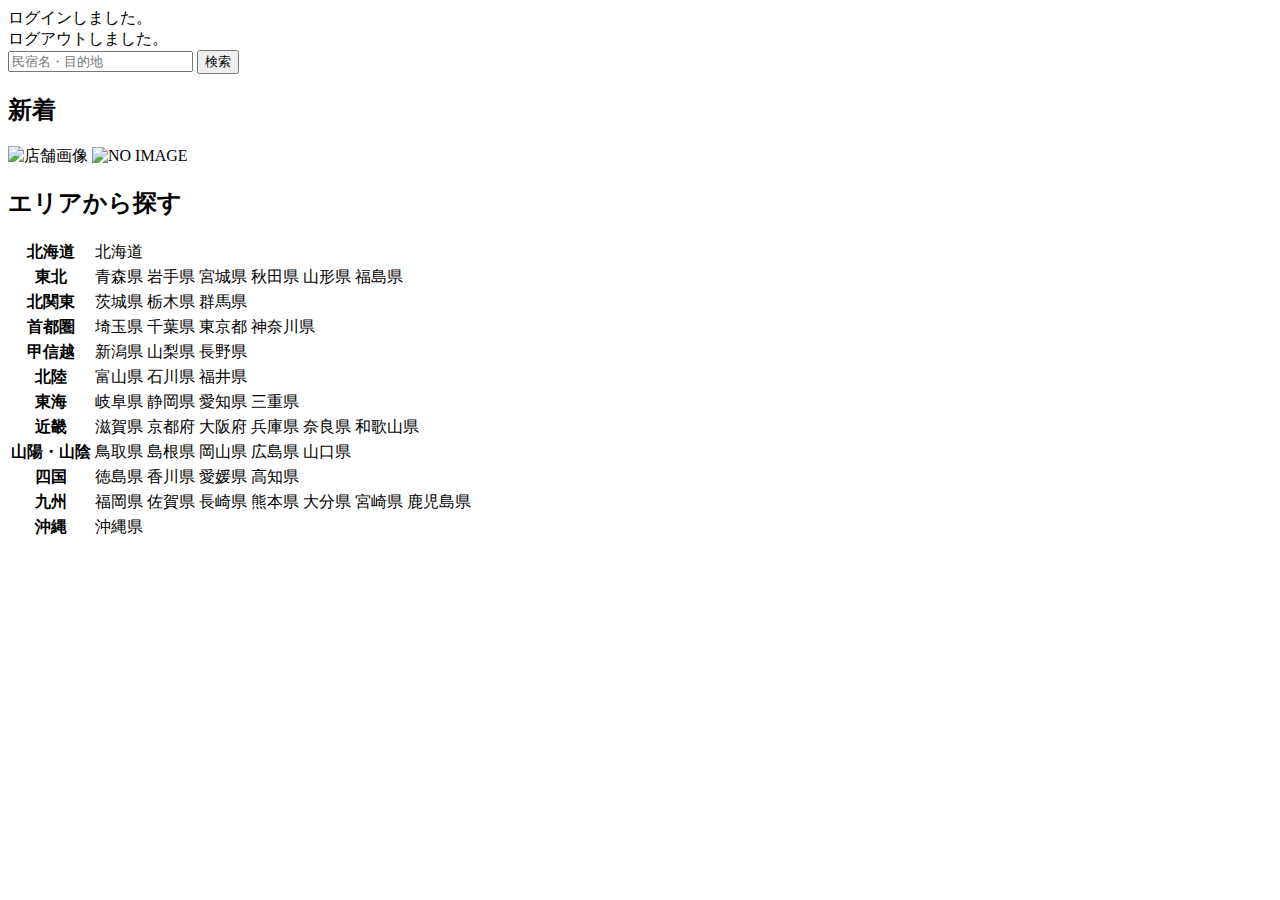
<file: kadai_tutorial_output/main/resources/templates/index.html>
<!DOCTYPE html>
<!--このファイルでThymeleafを利用することを宣言-->
 <html xmlns:th="https://www.thymeleaf.org" xmlns:sec="http://www.thymeleaf.org/extras/spring-security">

	<head>
		 <div th:replace="~{fragment :: meta}"></div>   
              
         <div th:replace="~{fragment :: styles}"></div>
      
		<title>SAMURAI Travel</title>
	</head>
	<body>
		 <div class="samuraitravel-wrapper">
             <!-- ヘッダー -->
             <div th:replace="~{fragment :: header}"></div>
             
             <main>
                 <div class="container pt-4 pb-5 samuraitravel-container">
                     <div th:if="${param.loggedIn}" class="alert alert-info">
                         ログインしました。
                     </div>  
                     
                     <div th:if="${param.loggedOut}" class="alert alert-info">
                         ログアウトしました。
                     </div>
                     
                     <div th:if="${successMessage}" class="alert alert-info">
                         <span th:text="${successMessage}"></span>
                     </div>  
                                         <div class="d-flex justify-content-center">                                            
                         <form method="get" th:action="@{/houses}" class="mb-5 samuraitravel-search-form">
                             <div class="input-group">
                                 <input type="text" class="form-control" name="keyword" th:value="${keyword}" placeholder="民宿名・目的地">
                                 <button type="submit" class="btn text-white shadow-sm samuraitravel-btn">検索</button> 
                             </div>               
                         </form>                        
                     </div>                                                                                                  
                                                      
                     <h2 class="text-center mb-3">新着</h2>
                     <div class="row row-cols-lg-5 row-cols-2 g-3 mb-5">                                        
                         <div class="col" th:each="newHouse : ${newHouses}">
                             <a th:href="@{/houses/__${newHouse.getId()}__}" class="link-dark samuraitravel-card-link">
                                 <div class="card h-100">                                                                        
                                     <img th:if="${newHouse.getImageName()}" th:src="@{/storage/__${newHouse.getImageName()}__}" class="card-img-top samuraitravel-vertical-card-image" alt="店舗画像">                                     
                                     <img th:unless="${newHouse.getImageName()}" th:src="@{/images/noImage.png}" class="card-img-top samuraitravel-vertical-card-image" alt="NO IMAGE">                                                                                                                        
                                     <div class="card-body">                                    
                                         <h3 class="card-title" th:text="${newHouse.getName()}"></h3>
                                         <p class="card-text mb-1">
                                             <small class="text-muted" th:text="${newHouse.getAddress()}"></small>                                            
                                         </p>
                                         <p class="card-text">
                                             <span th:text="${#numbers.formatInteger(newHouse.getPrice(), 1, 'COMMA') + '円 / 泊'}"></span>                                            
                                         </p>                                    
                                     </div>
                                 </div>    
                             </a>            
                         </div>                                               
                     </div>
                     
                     <div class="row justify-content-center">
                         <div class="col-xl-5 col-lg-6 col-md-8">                    
                     
                             <h2 class="text-center mb-3">エリアから探す</h2>                                        
                              
                             <table class="table">
                                 <tbody>                                                     
                                     <tr>
                                         <th>北海道</th>
                                         <td>
                                             <a th:href="@{/houses?area=北海道}">北海道</a>
                                         </td>                                     
                                     </tr>  
                                     <tr>
                                         <th>東北</th>
                                         <td>
                                             <a th:href="@{/houses?area=青森県}" class="me-2">青森県</a>
                                             <a th:href="@{/houses?area=岩手県}" class="me-2">岩手県</a>
                                             <a th:href="@{/houses?area=宮城県}" class="me-2">宮城県</a>
                                             <a th:href="@{/houses?area=秋田県}" class="me-2">秋田県</a>
                                             <a th:href="@{/houses?area=山形県}" class="me-2">山形県</a>
                                             <a th:href="@{/houses?area=福島県}">福島県</a>
                                         </td>                                     
                                     </tr>  
                                     <tr>
                                         <th>北関東</th>
                                         <td>
                                             <a th:href="@{/houses?area=茨城県}" class="me-2">茨城県</a>
                                             <a th:href="@{/houses?area=栃木県}" class="me-2">栃木県</a>
                                             <a th:href="@{/houses?area=群馬県}">群馬県</a>                                    
                                         </td>                                     
                                     </tr>  
                                     <tr>
                                         <th>首都圏</th>
                                         <td>
                                             <a th:href="@{/houses?area=埼玉県}" class="me-2">埼玉県</a>
                                             <a th:href="@{/houses?area=千葉県}" class="me-2">千葉県</a>
                                             <a th:href="@{/houses?area=東京都}" class="me-2">東京都</a>
                                             <a th:href="@{/houses?area=神奈川県}">神奈川県</a>
                                         </td>                                     
                                     </tr>  
                                     <tr>
                                         <th>甲信越</th>
                                         <td>
                                             <a th:href="@{/houses?area=新潟県}" class="me-2">新潟県</a>
                                             <a th:href="@{/houses?area=山梨県}" class="me-2">山梨県</a>
                                             <a th:href="@{/houses?area=長野県}">長野県</a>
                                         </td>                                     
                                     </tr>  
                                     <tr>
                                         <th>北陸</th>
                                         <td>
                                             <a th:href="@{/houses?area=富山県}" class="me-2">富山県</a>
                                             <a th:href="@{/houses?area=石川県}" class="me-2">石川県</a>
                                             <a th:href="@{/houses?area=福井県}">福井県</a>
                                         </td>                                     
                                     </tr>  
                                     <tr>
                                         <th>東海</th>
                                         <td>
                                             <a th:href="@{/houses?area=岐阜県}" class="me-2">岐阜県</a>
                                             <a th:href="@{/houses?area=静岡県}" class="me-2">静岡県</a>
                                             <a th:href="@{/houses?area=愛知県}" class="me-2">愛知県</a>
                                             <a th:href="@{/houses?area=三重県}">三重県</a>
                                         </td>                                     
                                     </tr>  
                                     <tr>
                                         <th>近畿</th>
                                         <td>
                                             <a th:href="@{/houses?area=滋賀県}" class="me-2">滋賀県</a>
                                             <a th:href="@{/houses?area=京都府}" class="me-2">京都府</a>
                                             <a th:href="@{/houses?area=大阪府}" class="me-2">大阪府</a>
                                             <a th:href="@{/houses?area=兵庫県}" class="me-2">兵庫県</a>
                                             <a th:href="@{/houses?area=奈良県}" class="me-2">奈良県</a>
                                             <a th:href="@{/houses?area=和歌山県}">和歌山県</a>
                                         </td>                                     
                                     </tr>  
                                     <tr>
                                         <th>山陽・山陰</th>
                                         <td>
                                             <a th:href="@{/houses?area=鳥取県}" class="me-2">鳥取県</a>
                                             <a th:href="@{/houses?area=島根県}" class="me-2">島根県</a>
                                             <a th:href="@{/houses?area=岡山県}" class="me-2">岡山県</a>
                                             <a th:href="@{/houses?area=広島県}" class="me-2">広島県</a>
                                             <a th:href="@{/houses?area=山口県}">山口県</a>
                                         </td>                                     
                                     </tr>  
                                     <tr>
                                         <th>四国</th>
                                         <td>
                                             <a th:href="@{/houses?area=徳島県}" class="me-2">徳島県</a>
                                             <a th:href="@{/houses?area=香川県}" class="me-2">香川県</a>
                                             <a th:href="@{/houses?area=愛媛県}" class="me-2">愛媛県</a>
                                             <a th:href="@{/houses?area=高知県}">高知県</a>
                                         </td>                                     
                                     </tr>            
                                     <tr>
                                         <th>九州</th>
                                         <td>
                                             <a th:href="@{/houses?area=福岡県}" class="me-2">福岡県</a>
                                             <a th:href="@{/houses?area=佐賀県}" class="me-2">佐賀県</a>
                                             <a th:href="@{/houses?area=長崎県}" class="me-2">長崎県</a>
                                             <a th:href="@{/houses?area=熊本県}" class="me-2">熊本県</a>
                                             <a th:href="@{/houses?area=大分県}" class="me-2">大分県</a>
                                             <a th:href="@{/houses?area=宮崎県}" class="me-2">宮崎県</a>
                                             <a th:href="@{/houses?area=鹿児島県}">鹿児島県</a>
                                         </td>                                     
                                     </tr>  
                                     <tr>
                                         <th>沖縄</th>
                                         <td>
                                             <a th:href="@{/houses?area=沖縄県}">沖縄県</a>
                                         </td>                                     
                                     </tr>                                                                                                                                                                                                                                                                                                                                                                           
                                 </tbody>
                             </table>  
                         </div>
                     </div>             
                 </div>
             </main>
             
             <!-- フッター -->
             <div th:replace="~{fragment :: footer}"></div>
         </div>    
         
         <div th:replace="~{fragment :: scripts}"></div> 
	</body>
</html>
</file>
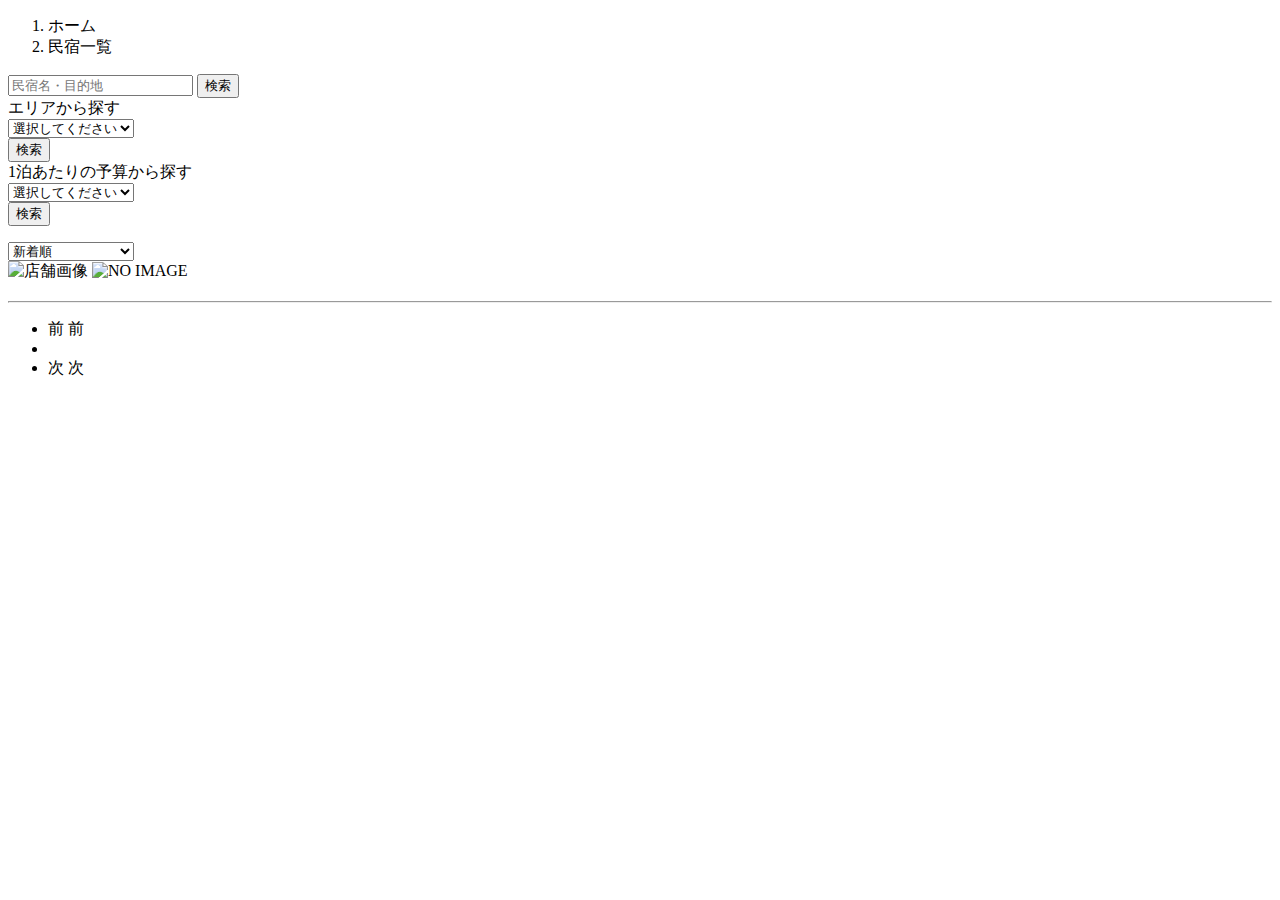
<file: kadai_tutorial_output/main/resources/templates/houses/index.html>
<!DOCTYPE html>
<html xmlns:th="https://www.thymeleaf.org" xmlns:sec="http://www.thymeleaf.org/extras/spring-security">

<head>
	<div th:replace="~{fragment :: meta}"></div>

	<div th:replace="~{fragment :: styles}"></div>

	<title>民宿一覧</title>
</head>

<body>
	<div class="samuraitravel-wrapper">
		<!-- ヘッダー -->
		<div th:replace="~{fragment :: header}"></div>

		<main>
			<div class="container samuraitravel-container pb-5">
				<div class="row justify-content-center">
					<nav class="my-3" style="--bs-breadcrumb-divider: '>';" aria-label="breadcrumb">
						<ol class="breadcrumb mb-0">
							<li class="breadcrumb-item"><a th:href="@{/}">ホーム</a></li>
							<li class="breadcrumb-item active" aria-current="page">民宿一覧</li>
						</ol>
					</nav>

					<div class="col-xl-3 col-lg-4 col-md-12">
						<form method="get" th:action="@{/houses}" class="w-100 mb-3">
							<div class="input-group">
								<input type="text" class="form-control" name="keyword" th:value="${keyword}"
									placeholder="民宿名・目的地">
								<button type="submit" class="btn text-white shadow-sm samuraitravel-btn">検索</button>
							</div>
						</form>

						<div class="card mb-3">
							<div class="card-header">
								エリアから探す
							</div>
							<div class="card-body">
								<form method="get" th:action="@{/houses}" class="w-100">
									<div class="form-group mb-3">
										<select class="form-control form-select" name="area">
											<option value="" hidden>選択してください</option>
											<optgroup label="北海道">
												<!-- th:selected：値に指定された条件式がtrueの場合にのみ選択状態になる -->
												<option value="北海道" th:selected="${area == '北海道'}">北海道</option>
											</optgroup>
											<optgroup label="東北">
												<option value="青森県" th:selected="${area == '青森県'}">青森県</option>
												<option value="岩手県" th:selected="${area == '岩手県'}">岩手県</option>
												<option value="宮城県" th:selected="${area == '宮城県'}">宮城県</option>
												<option value="秋田県" th:selected="${area == '秋田県'}">秋田県</option>
												<option value="山形県" th:selected="${area == '山形県'}">山形県</option>
												<option value="福島県" th:selected="${area == '福島県'}">福島県</option>
											</optgroup>
											<optgroup label="北関東">
												<option value="茨城県" th:selected="${area == '茨城県'}">茨城県</option>
												<option value="栃木県" th:selected="${area == '栃木県'}">栃木県</option>
												<option value="群馬県" th:selected="${area == '群馬県'}">群馬県</option>
											</optgroup>
											<optgroup label="首都圏">
												<option value="埼玉県" th:selected="${area == '埼玉県'}">埼玉県</option>
												<option value="千葉県" th:selected="${area == '千葉県'}">千葉県</option>
												<option value="東京都" th:selected="${area == '東京都'}">東京都</option>
												<option value="神奈川県" th:selected="${area == '神奈川県'}">神奈川県</option>
											</optgroup>
											<optgroup label="甲信越">
												<option value="新潟県" th:selected="${area == '新潟県'}">新潟県</option>
												<option value="山梨県" th:selected="${area == '山梨県'}">山梨県</option>
												<option value="長野県" th:selected="${area == '長野県'}">長野県</option>
											</optgroup>
											<optgroup label="北陸">
												<option value="富山県" th:selected="${area == '富山県'}">富山県</option>
												<option value="石川県" th:selected="${area == '石川県'}">石川県</option>
												<option value="福井県" th:selected="${area == '福井県'}">福井県</option>
											</optgroup>
											<optgroup label="東海">
												<option value="岐阜県" th:selected="${area == '岐阜県'}">岐阜県</option>
												<option value="静岡県" th:selected="${area == '静岡県'}">静岡県</option>
												<option value="愛知県" th:selected="${area == '愛知県'}">愛知県</option>
												<option value="三重県" th:selected="${area == '三重県'}">三重県</option>
											</optgroup>
											<optgroup label="近畿">
												<option value="滋賀県" th:selected="${area == '滋賀県'}">滋賀県</option>
												<option value="京都府" th:selected="${area == '京都府'}">京都府</option>
												<option value="大阪府" th:selected="${area == '大阪府'}">大阪府</option>
												<option value="兵庫県" th:selected="${area == '兵庫県'}">兵庫県</option>
												<option value="奈良県" th:selected="${area == '奈良県'}">奈良県</option>
												<option value="和歌山県" th:selected="${area == '和歌山県'}">和歌山県</option>
											</optgroup>
											<optgroup label="山陽・山陰">
												<option value="鳥取県" th:selected="${area == '鳥取県'}">鳥取県</option>
												<option value="島根県" th:selected="${area == '島根県'}">島根県</option>
												<option value="岡山県" th:selected="${area == '岡山県'}">岡山県</option>
												<option value="広島県" th:selected="${area == '広島県'}">広島県</option>
												<option value="山口県" th:selected="${area == '山口県'}">山口県</option>
											</optgroup>
											<optgroup label="四国">
												<option value="徳島県" th:selected="${area == '徳島県'}">徳島県</option>
												<option value="香川県" th:selected="${area == '香川県'}">香川県</option>
												<option value="愛媛県" th:selected="${area == '愛媛県'}">愛媛県</option>
												<option value="高知県" th:selected="${area == '高知県'}">高知県</option>
											</optgroup>
											<optgroup label="九州">
												<option value="福岡県" th:selected="${area == '福岡県'}">福岡県</option>
												<option value="佐賀県" th:selected="${area == '佐賀県'}">佐賀県</option>
												<option value="長崎県" th:selected="${area == '長崎県'}">長崎県</option>
												<option value="熊本県" th:selected="${area == '熊本県'}">熊本県</option>
												<option value="大分県" th:selected="${area == '大分県'}">大分県</option>
												<option value="宮崎県" th:selected="${area == '宮崎県'}">宮崎県</option>
												<option value="鹿児島県" th:selected="${area == '鹿児島県'}">鹿児島県</option>
											</optgroup>
											<optgroup label="沖縄">
												<option value="沖縄県" th:selected="${area == '沖縄県'}">沖縄県</option>
											</optgroup>
										</select>
									</div>
									<div class="form-group">
										<button type="submit"
											class="btn text-white shadow-sm w-100 samuraitravel-btn">検索</button>
									</div>
								</form>
							</div>
						</div>

						<div class="card mb-3">
							<div class="card-header">
								1泊あたりの予算から探す
							</div>
							<div class="card-body">
								<form method="get" th:action="@{/houses}" class="w-100">
									<div class="form-group mb-3">
										<select class="form-control form-select" name="price">
											<option value="" hidden>選択してください</option>
											<option value="6000" th:selected="${price == 6000}">6,000円以内</option>
											<option value="7000" th:selected="${price == 7000}">7,000円以内</option>
											<option value="8000" th:selected="${price == 8000}">8,000円以内</option>
											<option value="9000" th:selected="${price == 9000}">9,000円以内</option>
											<option value="10000" th:selected="${price == 10000}">10,000円以内</option>
										</select>
									</div>
									<div class="form-group">
										<button type="submit"
											class="btn text-white shadow-sm w-100 samuraitravel-btn">検索</button>
									</div>
								</form>
							</div>
						</div>
					</div>

					<div class="col">
						<div class="d-flex justify-content-between flex-wrap">
							<p th:if="${housePage.getTotalPages() > 1}" class="fs-5 mb-3"
								th:text="${'検索結果：' + housePage.getTotalElements() + '件' + '（' + (housePage.getNumber() + 1) + ' / ' + housePage.getTotalPages() + ' ページ）'}">
							</p>
							<p th:unless="${housePage.getTotalPages() > 1}" class="fs-5 mb-3"
								th:text="${'検索結果：' + housePage.getTotalElements() + '件'}"></p>
							<!-- 並べ替えフォームを追加 -->
							<form method="get" th:action="@{/houses}" class="mb-3 samuraitravel-sort-box">
								<!-- 並べ替え時にも検索状態が反映されるように検索用のパラメータが存在する場合はinput type="hidden"でその値も送信 -->
								<input th:if="${keyword}" type="hidden" name="keyword" th:value="${keyword}">
								<input th:if="${area}" type="hidden" name="area" th:value="${area}">
								<input th:if="${price}" type="hidden" name="price" th:value="${price}">
								<!-- onChange="this.form.submit();"を設定し、select要素が変更されたときにJavaScriptが自動的にフォームを送信するようにする -->
								<select class="form-select form-select-sm" name="order" onChange="this.form.submit();">
									<option value="createdAtDesc"
										th:selected="${order == 'createdAtDesc' || order == null}">新着順</option>
									<option value="priceAsc" th:selected="${order == 'priceAsc'}">宿泊料金が安い順</option>
								</select>
							</form>
						</div>

						<div class="mb-3" th:each="house : ${housePage}">
							<a th:href="@{/houses/__${house.getId()}__}" class="link-dark samuraitravel-card-link">
								<div class="card h-100">
									<div class="row g-0">
										<div class="col-md-4">
											<img th:if="${house.getImageName()}"
												th:src="@{/storage/__${house.getImageName()}__}"
												class="card-img-top samuraitravel-horizontal-card-image" alt="店舗画像">
											<img th:unless="${house.getImageName()}" th:src="@{/images/noImage.png}"
												class="card-img-top samuraitravel-horizontal-card-image" alt="NO IMAGE">
										</div>
										<div class="col-md-8">
											<div class="card-body">
												<h3 class="card-title mb-3" th:text="${house.getName()}"></h3>

												<hr class="mb-3">

												<p class="card-text mb-2">
													<span th:text="${house.getDescription()}"></span>
												</p>

												<p class="card-text mb-2">
													<small class="text-muted"
														th:text="${'〒' + house.getPostalCode()}"></small>
													<small class="text-muted" th:text="${house.getAddress()}"></small>
												</p>

												<p class="card-text">
													<span
														th:text="${#numbers.formatInteger(house.getPrice(), 1, 'COMMA') + '円 / 泊'}"></span>
												</p>
											</div>
										</div>
									</div>
								</div>
							</a>
						</div>

						<!-- ページネーション -->
						<!-- 検索結果の件数と現在のページ一を表示 -->
						<!-- housePage.getTotalElements()：要素の総数（検索結果の件数）
								housePage.getNumber() + 1：現在のページ番号（0から始まるので1を加算し、ユーザーがわかりやすいようにする）
								housePage.getTotalPages()：総ページ数 -->
						<div th:if="${housePage.getTotalPages() > 1}" class="d-flex justify-content-center">
							<nav aria-label="民宿一覧ページ">
								<ul class="pagination">
									<li class="page-item">
										<span th:if="${housePage.isFirst()}" class="page-link disabled">前</span>
										<a th:unless="${housePage.isFirst()}"
											th:href="@{/houses(page = ${housePage.getNumber() - 1}, keyword = ${keyword}, area = ${area}, price = ${price}, order = ${order})}"
											class="page-link samuraitravel-page-link">前</a>
									</li>
									<li th:each="i : ${#numbers.sequence(0, housePage.getTotalPages() - 1)}"
										class="page-item">
										<span th:if="${i == housePage.getNumber()}"
											class="page-link active samuraitravel-active" th:text="${i + 1}"></span>
										<a th:unless="${i == housePage.getNumber()}"
											th:href="@{/houses(page = ${i}, keyword = ${keyword}, area = ${area}, price = ${price}, order = ${order})}"
											class="page-link samuraitravel-page-link" th:text="${i + 1}"></a>
									</li>
									<li class="page-item">
										<span th:if="${housePage.isLast()}" class="page-link disabled">次</span>
										<a th:unless="${housePage.isLast()}"
											th:href="@{/houses(page = ${housePage.getNumber() + 1}, keyword = ${keyword}, area = ${area}, price = ${price}, order = ${order})}"
											class="page-link samuraitravel-page-link">次</a>
									</li>
								</ul>
							</nav>
						</div>
					</div>
				</div>
			</div>
		</main>

		<!-- フッター -->
		<div th:replace="~{fragment :: footer}"></div>
	</div>

	<div th:replace="~{fragment :: scripts}"></div>
</body>

</html>
</file>
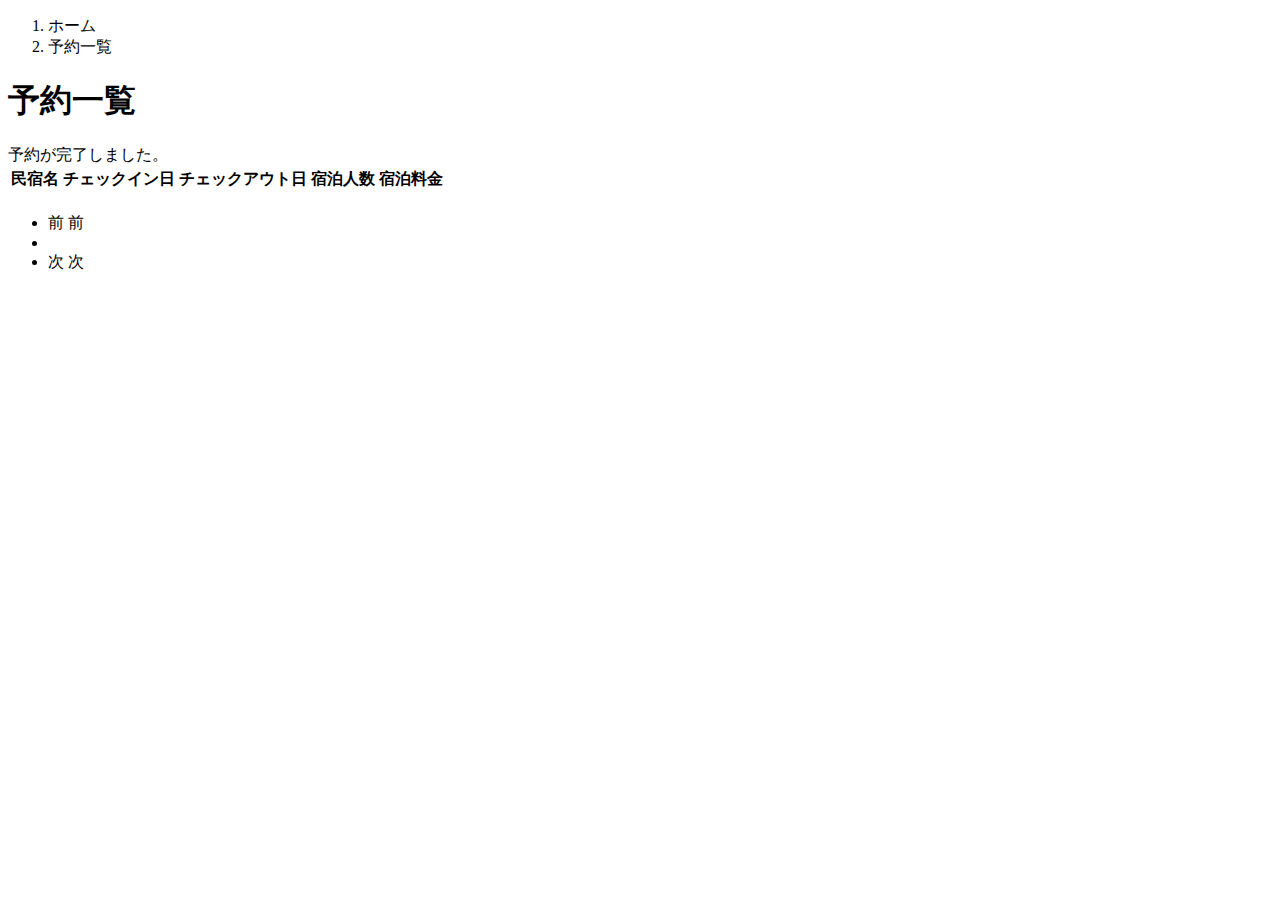
<file: kadai_tutorial_output/main/resources/templates/reservations/index.html>
<!DOCTYPE html>
<html xmlns:th="https://www.thymeleaf.org" xmlns:sec="http://www.thymeleaf.org/extras/spring-security">

<head>
    <!-- ヘッダーの情報を取得するためのフラグメントを読み込む -->
    <div th:replace="~{fragment :: meta}"></div>

    <!-- スタイルシートを読み込むためのフラグメントを読み込む -->
    <div th:replace="~{fragment :: styles}"></div>

    <!-- ページのタイトルを設定 -->
    <title>予約一覧</title>
</head>

<body>
    <div class="samuraitravel-wrapper">
        <!-- ヘッダー部分の情報を取得するためのフラグメントを読み込む -->
        <div th:replace="~{fragment :: header}"></div>

        <main>
            <div class="container samuraitravel-container pb-5">
                <div class="row justify-content-center">
                    <div class="col-xxl-9 col-xl-10 col-lg-11">
                        <!-- リストを表示 -->
                        <nav class="my-3" style="--bs-breadcrumb-divider: '>';" aria-label="breadcrumb">
                            <ol class="breadcrumb mb-0">
                                <li class="breadcrumb-item"><a th:href="@{/}">ホーム</a></li>
                                <li class="breadcrumb-item active" aria-current="page">予約一覧</li>
                            </ol>
                        </nav>

                        <h1 class="mb-3 text-center">予約一覧</h1>

                        <!-- 予約完了メッセージを表示 -->
                        <div th:if="${param.reserved}" class="alert alert-info">
                            予約が完了しました。
                        </div>

                        <!-- 予約情報のテーブルを表示 -->
                        <table class="table">
                            <thead>
                                <tr>
                                    <th scope="col">民宿名</th>
                                    <th scope="col">チェックイン日</th>
                                    <th scope="col">チェックアウト日</th>
                                    <th scope="col">宿泊人数</th>
                                    <th scope="col">宿泊料金</th>
                                </tr>
                            </thead>
                            <tbody>
                                <!-- 予約情報を繰り返し表示 -->
                                <tr th:each="reservation : ${reservationPage}">
                                    <td>
                                        <!-- 民宿名へのリンク -->
                                        <a th:href="@{/houses/__${reservation.getHouse().getId()}__}"
                                            th:text="${reservation.getHouse().getName()}"></a>
                                    </td>
                                    <td th:text="${reservation.getCheckinDate()}"></td>
                                    <td th:text="${reservation.getCheckoutDate()}"></td>
                                    <td th:text="${reservation.getNumberOfPeople + '名'}"></td>
                                    <td th:text="${#numbers.formatInteger(reservation.getAmount(), 1, 'COMMA') + '円'}">
                                    </td>
                                </tr>
                            </tbody>
                        </table>

                        <!-- ページネーション部分 -->
                        <div th:if="${reservationPage.getTotalPages() > 1}" class="d-flex justify-content-center">
                            <nav aria-label="予約一覧ページ">
                                <ul class="pagination">
                                    <!-- 前のページへのリンク -->
                                    <li class="page-item">
                                        <span th:if="${reservationPage.isFirst()}" class="page-link disabled">前</span>
                                        <a th:unless="${reservationPage.isFirst()}"
                                            th:href="@{/reservations(page = ${reservationPage.getNumber() - 1})}"
                                            class="page-link samuraitravel-page-link">前</a>
                                    </li>
                                    <!-- ページ番号のリンク -->
                                    <li th:each="i : ${#numbers.sequence(0, reservationPage.getTotalPages() - 1)}"
                                        class="page-item">
                                        <span th:if="${i == reservationPage.getNumber()}"
                                            class="page-link active samuraitravel-active" th:text="${i + 1}"></span>
                                        <a th:unless="${i == reservationPage.getNumber()}"
                                            th:href="@{/reservations(page = ${i})}"
                                            class="page-link samuraitravel-page-link" th:text="${i + 1}"></a>
                                    </li>
                                    <!-- 次のページへのリンク -->
                                    <li class="page-item">
                                        <span th:if="${reservationPage.isLast()}" class="page-link disabled">次</span>
                                        <a th:unless="${reservationPage.isLast()}"
                                            th:href="@{/reservations(page = ${reservationPage.getNumber() + 1})}"
                                            class="page-link samuraitravel-page-link">次</a>
                                    </li>
                                </ul>
                            </nav>
                        </div>
                    </div>
                </div>
            </div>
        </main>

        <!-- フッター部分の情報を取得するためのフラグメントを読み込む -->
        <div th:replace="~{fragment :: footer}"></div>
    </div>

    <!-- ページの最下部で必要なJavaScriptファイルを読み込むためのフラグメントを読み込む -->
    <div th:replace="~{fragment :: scripts}"></div>
</body>

</html>
</file>
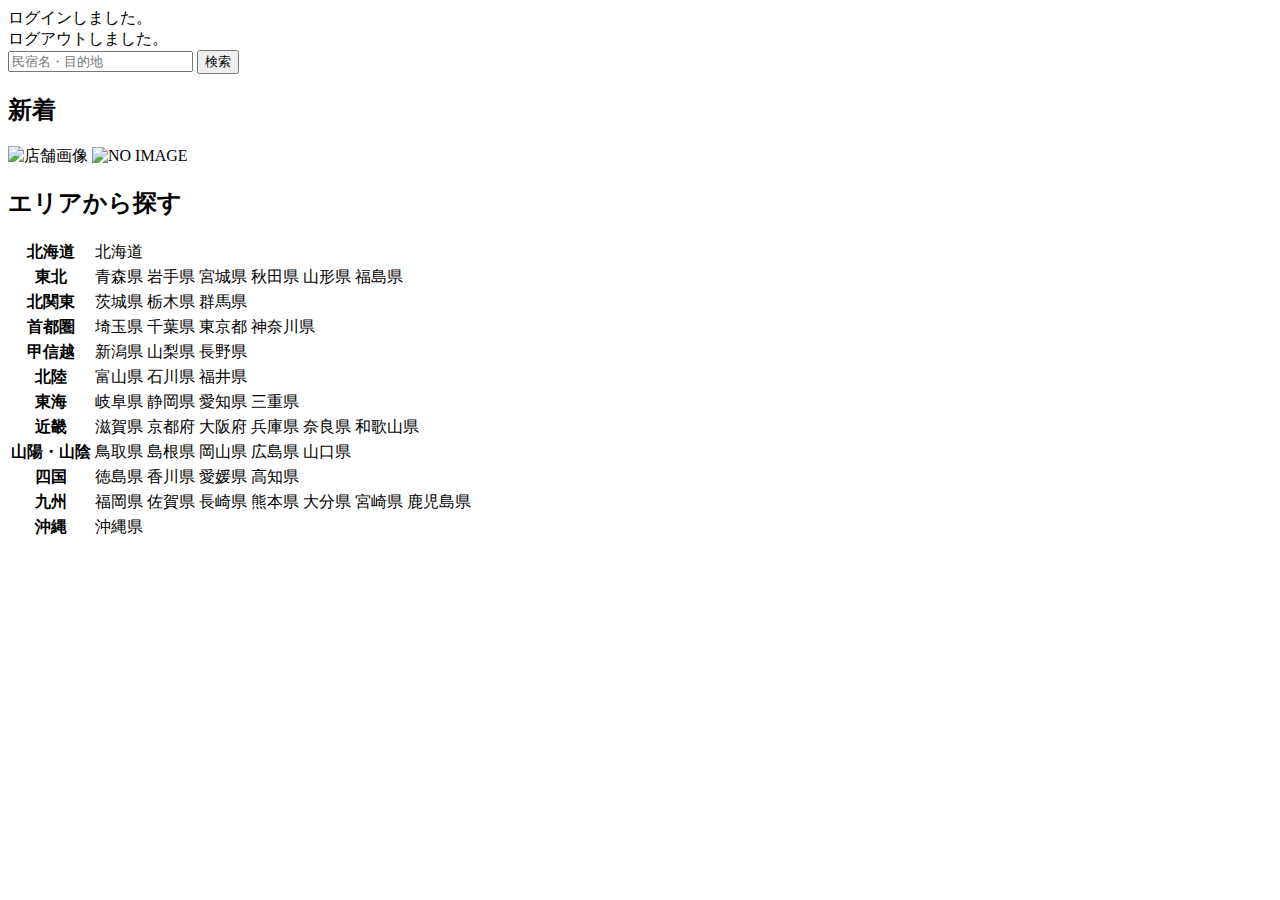
<file: kadai_tutorial_output/main/resources/templates/user/index.html>
<!DOCTYPE html>
<!--Thymeleafの利用を宣言-->
<html xmlns:th="https://www.thymeleaf.org" xmlns:sec="http://www.thymeleaf.org/extras/spring-security">

<head>
	<div th:replace="~{fragment :: meta}"></div>

	<div th:replace="~{fragment :: styles}"></div>

	<title>SAMURAI Travel</title>
</head>

<body>
	<div class="samuraitravel-wrapper">
		<!-- ヘッダー -->
		<div th:replace="~{fragment :: header}"></div>

		<main>
			<div class="container pt-4 pb-5 samuraitravel-container">
				<div th:if="${param.loggedIn}" class="alert alert-info">
					ログインしました。
				</div>

				<div th:if="${param.loggedOut}" class="alert alert-info">
					ログアウトしました。
				</div>

				<div th:if="${successMessage}" class="alert alert-info">
					<span th:text="${successMessage}"></span>
				</div>

				<div class="d-flex justify-content-center">
					<form method="get" th:action="@{/houses}" class="mb-5 samuraitravel-search-form">
						<div class="input-group">
							<input type="text" class="form-control" name="keyword" th:value="${keyword}"
								placeholder="民宿名・目的地">
							<button type="submit" class="btn text-white shadow-sm samuraitravel-btn">検索</button>
						</div>
					</form>
				</div>

				<h2 class="text-center mb-3">新着</h2>
				<div class="row row-cols-lg-5 row-cols-2 g-3 mb-5">
					<div class="col" th:each="newHouse : ${newHouses}">
						<a th:href="@{/houses/__${newHouse.getId()}__}" class="link-dark samuraitravel-card-link">
							<div class="card h-100">
								<img th:if="${newHouse.getImageName()}"
									th:src="@{/storage/__${newHouse.getImageName()}__}"
									class="card-img-top samuraitravel-vertical-card-image" alt="店舗画像">
								<img th:unless="${newHouse.getImageName()}" th:src="@{/images/noImage.png}"
									class="card-img-top samuraitravel-vertical-card-image" alt="NO IMAGE">
								<div class="card-body">
									<h3 class="card-title" th:text="${newHouse.getName()}"></h3>
									<p class="card-text mb-1">
										<small class="text-muted" th:text="${newHouse.getAddress()}"></small>
									</p>
									<p class="card-text">
										<span
											th:text="${#numbers.formatInteger(newHouse.getPrice(), 1, 'COMMA') + '円 / 泊'}"></span>
									</p>
								</div>
							</div>
						</a>
					</div>
				</div>

				<div class="row justify-content-center">
					<div class="col-xl-5 col-lg-6 col-md-8">

						<h2 class="text-center mb-3">エリアから探す</h2>

						<table class="table">
							<tbody>
								<tr>
									<th>北海道</th>
									<td>
										<a th:href="@{/houses?area=北海道}">北海道</a>
									</td>
								</tr>
								<tr>
									<th>東北</th>
									<td>
										<a th:href="@{/houses?area=青森県}" class="me-2">青森県</a>
										<a th:href="@{/houses?area=岩手県}" class="me-2">岩手県</a>
										<a th:href="@{/houses?area=宮城県}" class="me-2">宮城県</a>
										<a th:href="@{/houses?area=秋田県}" class="me-2">秋田県</a>
										<a th:href="@{/houses?area=山形県}" class="me-2">山形県</a>
										<a th:href="@{/houses?area=福島県}">福島県</a>
									</td>
								</tr>
								<tr>
									<th>北関東</th>
									<td>
										<a th:href="@{/houses?area=茨城県}" class="me-2">茨城県</a>
										<a th:href="@{/houses?area=栃木県}" class="me-2">栃木県</a>
										<a th:href="@{/houses?area=群馬県}">群馬県</a>
									</td>
								</tr>
								<tr>
									<th>首都圏</th>
									<td>
										<a th:href="@{/houses?area=埼玉県}" class="me-2">埼玉県</a>
										<a th:href="@{/houses?area=千葉県}" class="me-2">千葉県</a>
										<a th:href="@{/houses?area=東京都}" class="me-2">東京都</a>
										<a th:href="@{/houses?area=神奈川県}">神奈川県</a>
									</td>
								</tr>
								<tr>
									<th>甲信越</th>
									<td>
										<a th:href="@{/houses?area=新潟県}" class="me-2">新潟県</a>
										<a th:href="@{/houses?area=山梨県}" class="me-2">山梨県</a>
										<a th:href="@{/houses?area=長野県}">長野県</a>
									</td>
								</tr>
								<tr>
									<th>北陸</th>
									<td>
										<a th:href="@{/houses?area=富山県}" class="me-2">富山県</a>
										<a th:href="@{/houses?area=石川県}" class="me-2">石川県</a>
										<a th:href="@{/houses?area=福井県}">福井県</a>
									</td>
								</tr>
								<tr>
									<th>東海</th>
									<td>
										<a th:href="@{/houses?area=岐阜県}" class="me-2">岐阜県</a>
										<a th:href="@{/houses?area=静岡県}" class="me-2">静岡県</a>
										<a th:href="@{/houses?area=愛知県}" class="me-2">愛知県</a>
										<a th:href="@{/houses?area=三重県}">三重県</a>
									</td>
								</tr>
								<tr>
									<th>近畿</th>
									<td>
										<a th:href="@{/houses?area=滋賀県}" class="me-2">滋賀県</a>
										<a th:href="@{/houses?area=京都府}" class="me-2">京都府</a>
										<a th:href="@{/houses?area=大阪府}" class="me-2">大阪府</a>
										<a th:href="@{/houses?area=兵庫県}" class="me-2">兵庫県</a>
										<a th:href="@{/houses?area=奈良県}" class="me-2">奈良県</a>
										<a th:href="@{/houses?area=和歌山県}">和歌山県</a>
									</td>
								</tr>
								<tr>
									<th>山陽・山陰</th>
									<td>
										<a th:href="@{/houses?area=鳥取県}" class="me-2">鳥取県</a>
										<a th:href="@{/houses?area=島根県}" class="me-2">島根県</a>
										<a th:href="@{/houses?area=岡山県}" class="me-2">岡山県</a>
										<a th:href="@{/houses?area=広島県}" class="me-2">広島県</a>
										<a th:href="@{/houses?area=山口県}">山口県</a>
									</td>
								</tr>
								<tr>
									<th>四国</th>
									<td>
										<a th:href="@{/houses?area=徳島県}" class="me-2">徳島県</a>
										<a th:href="@{/houses?area=香川県}" class="me-2">香川県</a>
										<a th:href="@{/houses?area=愛媛県}" class="me-2">愛媛県</a>
										<a th:href="@{/houses?area=高知県}">高知県</a>
									</td>
								</tr>
								<tr>
									<th>九州</th>
									<td>
										<a th:href="@{/houses?area=福岡県}" class="me-2">福岡県</a>
										<a th:href="@{/houses?area=佐賀県}" class="me-2">佐賀県</a>
										<a th:href="@{/houses?area=長崎県}" class="me-2">長崎県</a>
										<a th:href="@{/houses?area=熊本県}" class="me-2">熊本県</a>
										<a th:href="@{/houses?area=大分県}" class="me-2">大分県</a>
										<a th:href="@{/houses?area=宮崎県}" class="me-2">宮崎県</a>
										<a th:href="@{/houses?area=鹿児島県}">鹿児島県</a>
									</td>
								</tr>
								<tr>
									<th>沖縄</th>
									<td>
										<a th:href="@{/houses?area=沖縄県}">沖縄県</a>
									</td>
								</tr>
							</tbody>
						</table>
					</div>
				</div>
			</div>
		</main>

		<!-- フッター -->
		<div th:replace="~{fragment :: footer}"></div>
	</div>

	<div th:replace="~{fragment :: scripts}"></div>
</body>

</html>
</file>
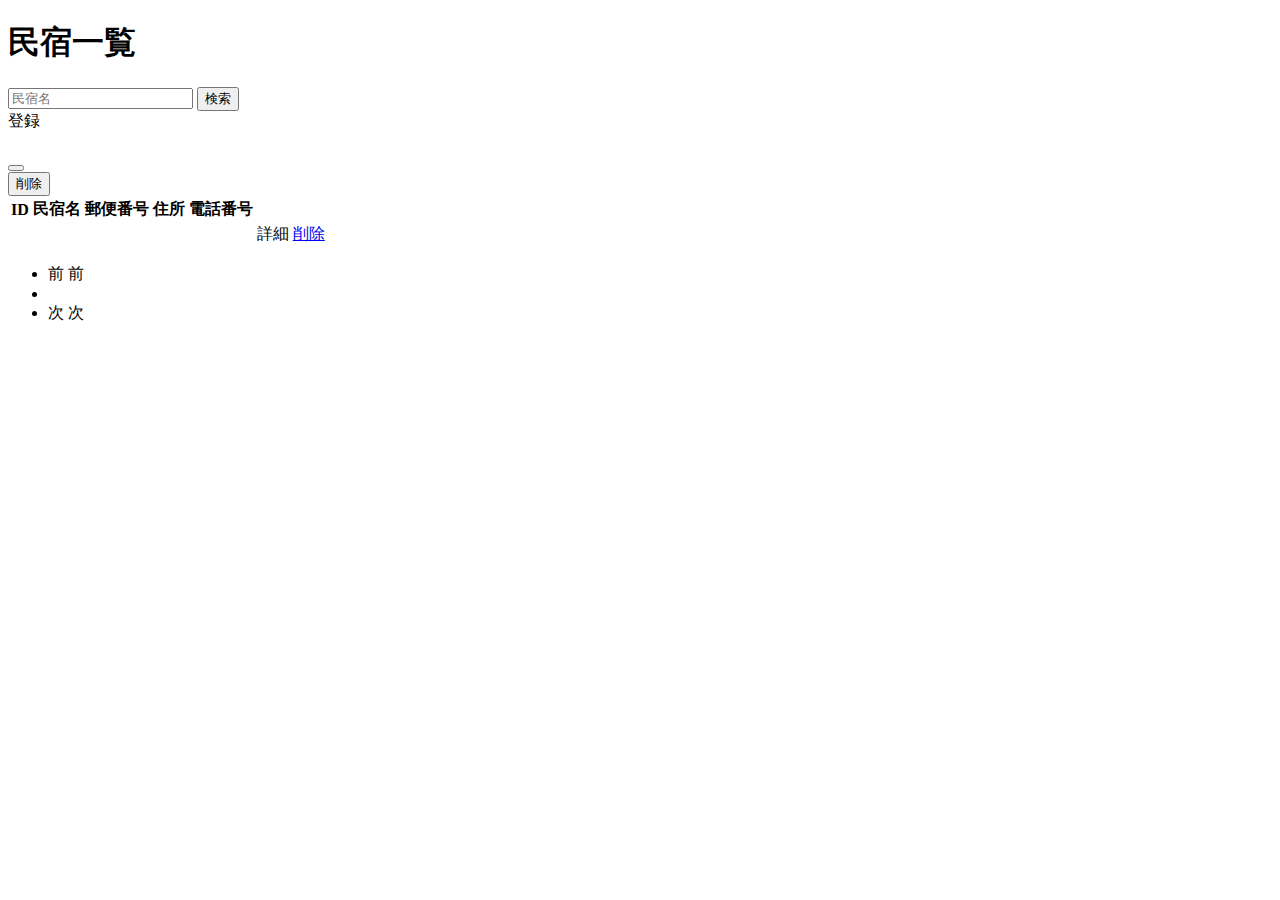
<file: kadai_tutorial_output/main/resources/templates/admin/houses/index.html>
<!DOCTYPE html>
<!-- Thymeleaf -->
 <html xmlns:th="https://www.thymeleaf.org" xmlns:sec="http://www.thymeleaf.org/extras/spring-security">
	<head>
		<!-- th:replace属性：部品化したHTML要素を読み込んで置き換えるための機能 -->
		<div th:replace="~{fragment :: meta}"></div>
		
		<div th:replace="~{fragment :: styles}"></div>
	
      	<title>民宿一覧</title>
	</head>
	<body>
		<div class="samuraitravel-wrapper">
			<!-- ヘッダー -->
			<div th:replace="~{fragment :: header}"></div>
			
			<main>
				<div class="container pt-4 pb-5 samuraitravel-container">
					<div class="row justify-content-center">
						<div class="col-xxl-9 col-xl-10 col-lg-11">
							
							<h1 class="mb-4 text-center">民宿一覧</h1>
							
							<div class="d-flex justify-content-between align-items-end flex-wrap">
								<!-- th:action属性：form要素のaction属性（フォームが送信されたときにデータを送信する先のURLを指定する属性）を動的に設定するための機能 -->
								<form method="get" th:action="@{/admin/houses}" class="mb-3">
									<div class="input-group">
										<!-- th:value属性：input要素やoption要素などのvalue属性の値を動的に設定するための機能 -->
										<input type="text" class="form-control" name="keyword" th:value="${keyword}" placeholder="民宿名">
										<button type="submit" class="btn text-white shadow-sm samuraitravel-btn">検索</button>
									</div>
								</form>
								
                                 <a th:href="@{/admin/houses/register}" class="btn text-white shadow-sm mb-3 samuraitravel-btn">登録</a>                                
							</div>
							
							<div th:if="${successMessage}" class="alert alert-info">
								<span th:text="${successMessage}"></span>
							</div>
							
							<table class="table">
								<thead>
									<tr>
										<th scope="col">ID</th>
										<th scope="col">民宿名</th>
										<th scope="col">郵便番号</th>
										<th scope="col">住所</th>
										<th scope="col">電話番号</th>
										<th scope="col"></th>
										<th scope="col"></th>
									</tr>
								</thead>
								<tbody>
									<!-- th:each属性：繰り返し処理を行うための機能 -->
									<!-- 値にListなどのコレクションや配列を指定することで、その要素の数だけ繰り返し処理を行いHTML要素を出力 -->
									<!-- 今回だとtr要素に対して設定し、コントローラから渡されたhousesの中身を繰り返し表示 -->
									<!-- 各ループで一時的に代入される変数名 : ${繰り返し処理を実行したい変数名} -->
<!--								<tr th:each="house : ${houses}">-->
									<tr th:each="house : ${housePage}">
										<!-- th:text属性：HTML要素のテキストを動的に設定 -->
										<!-- 値に変数や式などを指定することで、その中身や結果をHTML要素のテキストとして出力 -->
										<!-- 今回はhousesオブジェクトの各フィールドの値を動的に出力 -->
										<td th:text="${house.getId()}"></td>
										<td th:text="${house.getName()}"></td>
										<td th:text="${house.getPostalCode()}"></td>
										<td th:text="${house.getAddress()}"></td>
										<td th:text="${house.getPhoneNumber()}"></td>
										<td><a th:href="@{/admin/houses/__${house.getId()}__}">詳細</a></td>
                                        <td><a href="#" class="samuraitravel-link-danger" data-bs-toggle="modal" th:data-bs-target="${'#deleteHouseModal' + house.getId()}">削除</a></td>     
										<!-- 削除用モーダル -->
										<div class="modal fade" th:id="${'deleteHouseModal' + house.getId()}" tabindex="-1"
											th:aria-labelledby="${'deleteHouseModalLabel' + house.getId()}">
											<div class="modal-dialog">
												<div class="modal-content">
													<div class="modal-header">
														<h5 class="modal-title" th:id="${'deleteHouseModalLabel' + house.getId()}"
															th:text="${house.getName() + 'を削除してもよろしいですか？'}"></h5>
														<button type="button" class="btn-close" data-bs-dismiss="modal" aria-label="閉じる"></button>
													</div>
													<div class="modal-footer">
														<form method="post" th:action="@{/admin/houses/__${house.getId()}__/delete}">
															<button type="submit" class="btn samuraitravel-btn-danger text-white shadow-sm">削除</button>
														</form>
													</div>
												</div>
											</div>
										</div>
										</tr>
								</tbody>
							</table>
							
							<!-- ページネーション -->
							<!-- th:if属性：条件分岐を行うための機能　${条件式}　指定された条件を満たすときのみ表示される -->
							<!-- 今回は総ページ数が1より大きいときのみこのdiv要素を表示する処理 -->
							<div th:if="${housePage.getTotalPages() > 1}" class="d-flex justify-content-center">
								<nav aria-label="民宿一覧ページ">
									<ul class="pagination">
										<li class="page-item">
											<!-- 現在のページが最初のページであればspan要素を表示、そうでなければa要素を表示 -->
											<span th:if="${housePage.isFirst()}" class="page-link disabled">前</span>
											<!-- th:href属性の値に(パラメータ名 = ${変数名})をつけることでパラメータつきURLを動的に生成 -->
											<!-- 今回はgetNumber()メソッドで現在のページ番号を取得し1を減算することで1つ前のページへのリンクを作成 -->
											<!-- ページ移動したときにも検索結果が保持されるようにth:href属性にkeywordパラメータを追加 -->
											<a th:unless="${housePage.isFirst()}" th:href="@{/admin/houses(page = ${housePage.getNumber() - 1}, keyword = ${keyword})}" class="page-link samuraitravel-page-link">前</a>
										</li>
										<!-- ページ番号のリンクを総ページ分作成するため繰り返し処理 -->
										<!-- #numbers.sequence(開始値, 終了値)でその範囲の数値でList生成 -->								
										<li th:each="i : ${#numbers.sequence(0, housePage.getTotalPages() - 1)}" class="page-item">
											<span th:if="${i == housePage.getNumber()}" class="page-link active samuraitravel-active" th:text="${i + 1}"></span>
											<a th:unless="${i == housePage.getNumber()}" th:href="@{/admin/houses(page = ${i}, keyword = ${keyword})}" class="page-link samuraitravel-page-link" th:text="${i + 1}"></a>
										</li>
										<li class="page-item">
											<!-- th:eachで生成したそれぞれのページ番号のリングに対して条件分岐を行い、現在のページ番号と一致すればspan要素、一致しなければa要素を表示 -->
											<span th:if="${housePage.isLast()}" class="page-link disabled">次</span>
											<a th:unless="${housePage.isLast()}" th:href="@{/admin/houses(page = ${housePage.getNumber() + 1}, keyword = ${keyword})}" class="page-link samuraitravel-page-link">次</a>
										</li>
									</ul>
								</nav>
							</div>
						</div>
					</div>
				</div>
			</main>
			
			<!-- フッター -->
			<div th:replace="~{fragment :: footer}"></div>
		</div>
		
		<div th:replace="~{fragment :: scripts}"></div>
	</body>
</html>
</file>
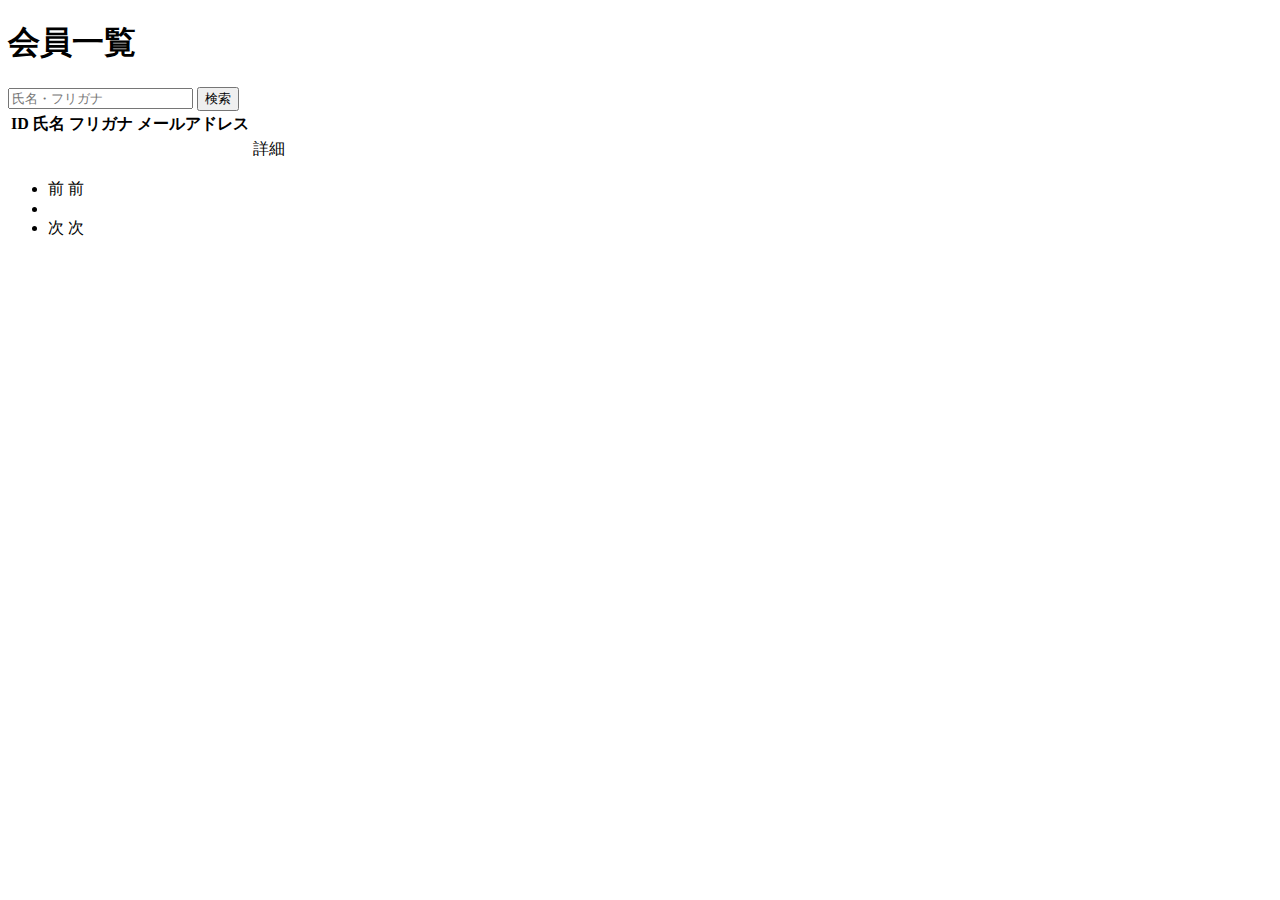
<file: kadai_tutorial_output/main/resources/templates/admin/users/index.html>
<!DOCTYPE html>
<html xmlns:th="https://www.thymeleaf.org" xmlns:sec="http://www.thymeleaf.org/extras/spring-security">

<head>
	<div th:replace="~{fragment :: meta}"></div>

	<div th:replace="~{fragment :: styles}"></div>

	<title>会員一覧</title>
</head>

<body>
	<div class="samuraitravel-wrapper">
		<!-- ヘッダー -->
		<div th:replace="~{fragment :: header}"></div>

		<main>
			<div class="container pt-4 pb-5 samuraitravel-container">
				<div class="row justify-content-center">
					<div class="col-xxl-9 col-xl-10 col-lg-11">

						<h1 class="mb-4 text-center">会員一覧</h1>

						<div class="d-flex justify-content-between align-items-end">
							<form method="get" th:action="@{/admin/users}" class="mb-3">
								<div class="input-group">
									<input type="text" class="form-control" name="keyword" th:value="${keyword}"
										placeholder="氏名・フリガナ">
									<button type="submit" class="btn text-white shadow-sm samuraitravel-btn">検索</button>
								</div>
							</form>
						</div>

						<div th:if="${successMessage}" class="alert alert-info">
							<span th:text="${successMessage}"></span>
						</div>

						<table class="table">
							<thead>
								<tr>
									<th scope="col">ID</th>
									<th scope="col">氏名</th>
									<th scope="col">フリガナ</th>
									<th scope="col">メールアドレス</th>
									<th scope="col"></th>
								</tr>
							</thead>
							<tbody>
								<tr th:each="user : ${userPage}">
									<td th:text="${user.getId()}"></td>
									<td th:text="${user.getName()}"></td>
									<td th:text="${user.getFurigana()}"></td>
									<td th:text="${user.getEmail()}"></td>
									<td><a th:href="@{/admin/users/__${user.getId()}__}">詳細</a></td>
								</tr>
							</tbody>
						</table>

						<!-- ページネーション -->
						<div th:if="${userPage.getTotalPages() > 1}" class="d-flex justify-content-center">
							<nav aria-label="会員一覧ページ">
								<ul class="pagination">
									<li class="page-item">
										<span th:if="${userPage.isFirst()}" class="page-link disabled">前</span>
										<a th:unless="${userPage.isFirst()}"
											th:href="@{/admin/users(page = ${userPage.getNumber() - 1}, keyword = ${keyword})}"
											class="page-link samuraitravel-page-link">前</a>
									</li>
									<li th:each="i : ${#numbers.sequence(0, userPage.getTotalPages() - 1)}"
										class="page-item">
										<span th:if="${i == userPage.getNumber()}"
											class="page-link active samuraitravel-active" th:text="${i + 1}"></span>
										<a th:unless="${i == userPage.getNumber()}"
											th:href="@{/admin/users(page = ${i}, keyword = ${keyword})}"
											class="page-link samuraitravel-page-link" th:text="${i + 1}"></a>
									</li>
									<li class="page-item">
										<span th:if="${userPage.isLast()}" class="page-link disabled">次</span>
										<a th:unless="${userPage.isLast()}"
											th:href="@{/admin/users(page = ${userPage.getNumber() + 1}, keyword = ${keyword})}"
											class="page-link samuraitravel-page-link">次</a>
									</li>
								</ul>
							</nav>
						</div>
					</div>
				</div>
			</div>
		</main>

		<!-- フッター -->
		<div th:replace="~{fragment :: footer}"></div>
	</div>

	<div th:replace="~{fragment :: scripts}"></div>
</body>

</html>
</file>
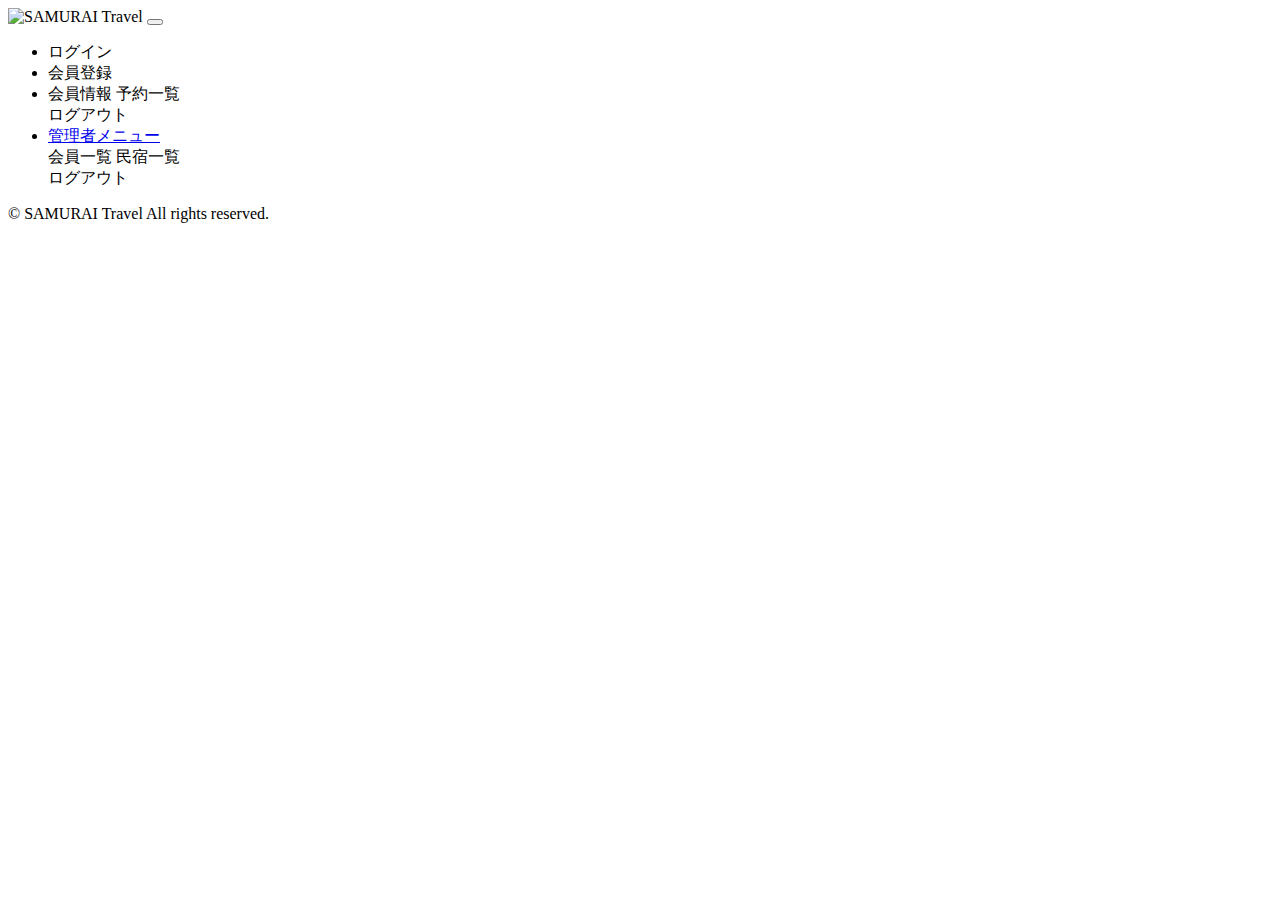
<file: kadai_tutorial_output/main/resources/templates/fragment.html>
<!DOCTYPE html>
<!-- xmlns:secでThymeleafのテンプレートとSpringSecurityを連携 -->
<html xmlns:th="https://www.thymeleaf.org" xmlns:sec="http://www.thymeleaf.org/extras/spring-security">

<head>
	<!-- meta要素の部品化 -->
	<!-- th:fragment属性：HTML要素を部品化するための機能　値は任意の部品名 -->
	<!-- th:remove属性：そのHTML要素自体は部品化せず、中身のHTML要素のみを部品化 -->
	<div th:fragment="meta" th:remove="tag">
		<meta charset="UTF-8">
		<meta name="viewport" content="width=device-width, initial-scale=1">
	</div>

	<!-- link要素の部品化 -->
	<div th:fragment="styles" th:remove="tag">
		<!-- Bootstrap -->
		<!-- CDNを利用してBootstrapのCSSを導入 -->
		<link href="https://cdn.jsdelivr.net/npm/bootstrap@5.2.3/dist/css/bootstrap.min.css" rel="stylesheet"
			integrity="sha384-rbsA2VBKQhggwzxH7pPCaAqO46MgnOM80zW1RWuH61DGLwZJEdK2Kadq2F9CUG65" crossorigin="anonymous">

		<!-- Google Fonts -->
		<!-- CDNを利用してGoogle Fontsを導入 -->
		<link rel="preconnect" href="https://fonts.googleapis.com">
		<link rel="preconnect" href="https://fonts.gstatic.com" crossorigin>
		<link href="https://fonts.googleapis.com/css2?family=Noto+Sans+JP:wght@400;500&display=swap" rel="stylesheet">

		<!-- th:href属性：HTMLのhref属性を動的に設定する -->
		<link th:href="@{/css/style.css}" rel="stylesheet">
	</div>

	<title>部品化用のHTMLファイル</title>
</head>

<body>
	<!-- ヘッダーの部品化 -->
	<div th:fragment="header" th:remove="tag">
		<nav class="navbar navbar-expand-md navbar-light bg-white shadow-sm samuraitravel-navbar">
			<div class="container samuraitravel-container">
				<a class="navbar-brand" th:href="@{/}">
					<!-- th:src属性：src属性を動的に設定する　指定するルートパスの基準値はsrc/main/resources/static -->
					<!-- 今回だとsrc/main/resources/static/images/logo.pngが表示される -->
					<img class="samuraitravel-logo me-1" th:src="@{/images/logo.png}" alt="SAMURAI Travel">
				</a>

				<button class="navbar-toggler" type="button" data-bs-toggle="collapse"
					data-bs-target="#navbarSupportedContent" aria-controls="navbarSupportedContent"
					aria-expanded="false" aria-label="Toggle navigation">
					<span class="navbar-toggler-icon"></span>
				</button>

				<div class="collapse navbar-collapse" id="navbarSupportedContent">
					<ul class="navbar-nav ms-auto">
						<!-- sec:authorizeはログイン状態やロール別にHTML要素の表示・非表示を切り替える -->
						<!-- 未ログインであれば表示する -->
						<li class="nav-item" sec:authorize="isAnonymous()">
							<a class="nav-link" th:href="@{/login}">ログイン</a>
						</li>
						<li class="nav-item" sec:authorize="isAnonymous()">
							<a class="nav-link" th:href="@{/signup}">会員登録</a>
						</li>

						<!-- ログイン済みであれば表示する -->
						<li class="nav-item dropdown" sec:authorize="hasRole('ROLE_GENERAL')">
							<a id="navbarDropdownGeneral" class="nav-link dropdown-toggle" href="#" role="button"
								data-bs-toggle="dropdown" aria-haspopup="true" aria-expanded="false" v-pre>
								<!-- sec:authenticationは現在ログインしているユーザーの認証情報にアクセスする機能
									今回は会員の氏名を表示 -->
								<span sec:authentication="principal.user.name"></span>
							</a>

							<div class="dropdown-menu dropdown-menu-end" aria-labelledby="navbarDropdownGeneral">
								<a class="dropdown-item samuraitravel-dropdown-item" th:href="@{/user}">会員情報</a>
                                <a class="dropdown-item samuraitravel-dropdown-item" th:href="@{/reservations}">予約一覧</a>  

								<div class="dropdown-divider"></div>
								
								<a class="dropdown-item samuraitravel-dropdown-item" th:href="@{/logout}"
									onclick="event.preventDefault(); document.getElementById('logout-form').submit();">
									ログアウト
								</a>
								<form class="d-none" id="logout-form" th:action="@{/logout}" method="post"></form>
							</div>
						</li>

						<!-- 管理者であれば表示する -->
						<li class="nav-item dropdown" sec:authorize="hasRole('ROLE_ADMIN')">
							<a id="navbarDropdownAdmin" class="nav-link dropdown-toggle" href="#" role="button"
								data-bs-toggle="dropdown" aria-haspopup="true" aria-expanded="false" v-pre>
								管理者メニュー
							</a>

							<div class="dropdown-menu dropdown-menu-end" aria-labelledby="navbarDropdownAdmin">
								<a class="dropdown-item samuraitravel-dropdown-item" th:href="@{/admin/users}">会員一覧</a>                                                                                            
								<a class="dropdown-item samuraitravel-dropdown-item" th:href="@{/admin/houses}">民宿一覧</a>

								<div class="dropdown-divider"></div>

								<a class="dropdown-item samuraitravel-dropdown-item" th:href="@{/logout}"
									onclick="event.preventDefault(); document.getElementById('logout-form').submit();">
									ログアウト
								</a>
								<form class="d-none" id="logout-form" th:action="@{/logout}" method="post"></form>
							</div>
						</li>
					</ul>
				</div>
		</nav>
	</div>


	<!-- フッターの部品化 -->
	<div th:fragment="footer" th:remove="tag">
		<footer>
			<div class="d-flex justify-content-center align-items-center h-100">
				<p class="text-center text-muted small mb-0">&copy; SAMURAI Travel All rights reserved.</p>
			</div>
		</footer>
	</div>

	<!-- script要素の部品化 -->
	<div th:fragment="scripts" th:remove="tag">
		<!-- Bootstrap -->
		<!-- CDNを利用してBootstrapのJSを導入 -->
		<script src="https://cdn.jsdelivr.net/npm/bootstrap@5.2.3/dist/js/bootstrap.bundle.min.js"
			integrity="sha384-kenU1KFdBIe4zVF0s0G1M5b4hcpxyD9F7jL+jjXkk+Q2h455rYXK/7HAuoJl+0I4"
			crossorigin="anonymous"></script>
	</div>
</body>

</html>
</file>
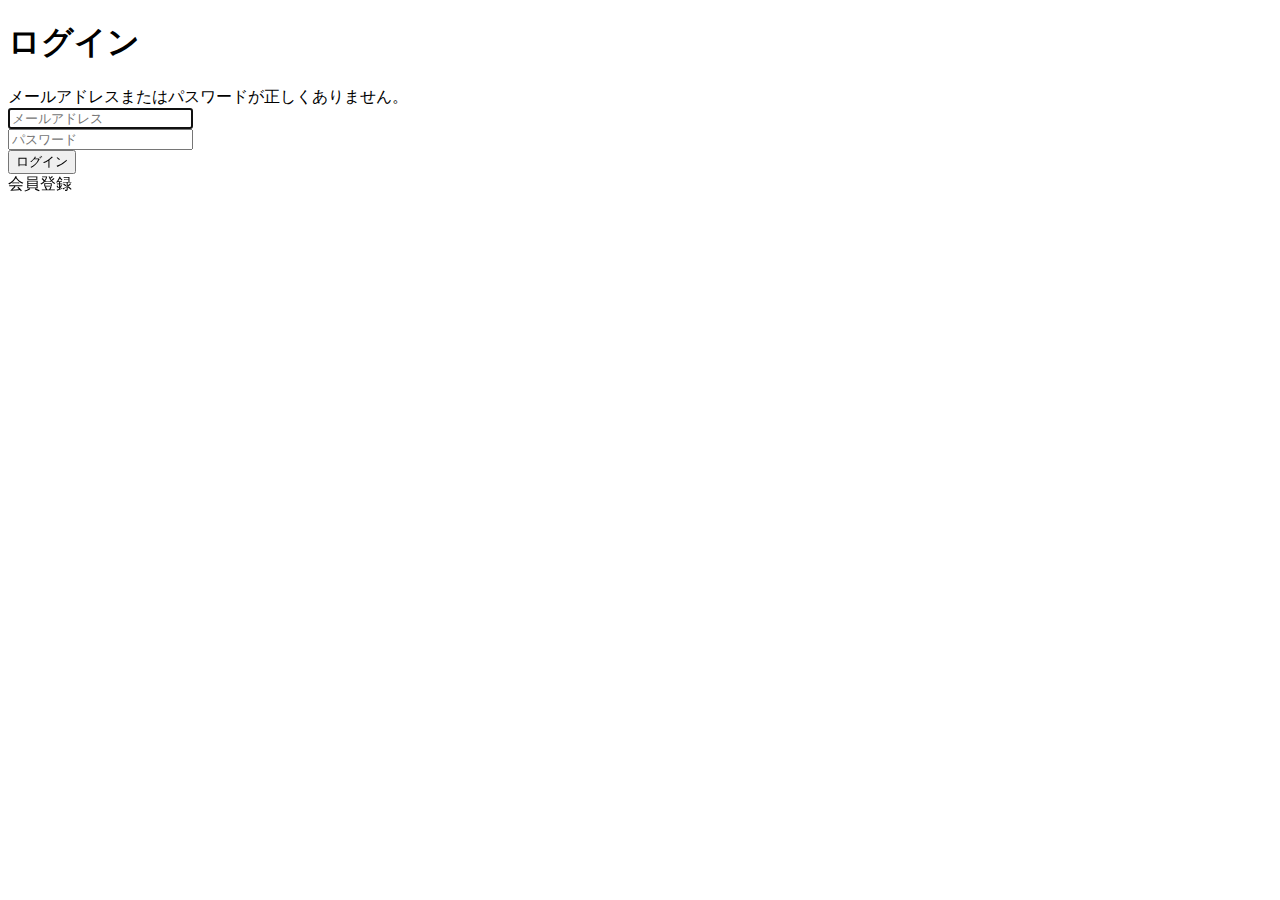
<file: kadai_tutorial_output/main/resources/templates/auth/login.html>
<!DOCTYPE html>
 <html xmlns:th="https://www.thymeleaf.org" xmlns:sec="http://www.thymeleaf.org/extras/spring-security">

<head>
	<div th:replace="~{fragment :: meta}"></div>

	<div th:replace="~{fragment :: styles}"></div>

	<title>ログイン</title>
</head>

<body>
	<div class="samuraitravel-wrapper">
		<!-- ヘッダー -->
		<div th:replace="~{fragment :: header}"></div>

		<main>
			<div class="container pt-4 pb-5 samuraitravel-container">
				<div class="row justify-content-center">
					<div class="col-xl-3 col-lg-4 col-md-5 col-sm-7">
						<h1 class="mb-4 text-center">ログイン</h1>

						<!-- erroeパラメータが存在する場合のみエラーメッセージ表示 -->
						<!-- ログイン失敗時のリダイレクト先をhttps://ドメイン名/login?errorにする -->
						<div th:if="${param.error}" class="alert alert-danger">
							メールアドレスまたはパスワードが正しくありません。
						</div>

						<form th:action="@{/login}" method="post">
							<div class="form-group mb-3">
								<input type="text" class="form-control" name="username" autocomplete="email"
									placeholder="メールアドレス" autofocus>
							</div>
							<div class="form-group mb-3">
								<input type="password" class="form-control" name="password" autocomplete="new-password"
									placeholder="パスワード">
							</div>

							<div class="form-group d-flex justify-content-center my-4">
								<button type="submit"
									class="btn text-white shadow-sm w-100 samuraitravel-btn">ログイン</button>
							</div>
						</form>

						<div class="text-center">
							<a th:href="@{/signup}">
								会員登録
							</a>
						</div>
					</div>
				</div>
			</div>
		</main>

		<!-- フッター -->
		<div th:replace="~{fragment :: footer}"></div>
	</div>

	<div th:replace="~{fragment :: scripts}"></div>
</body>

</html>
</file>
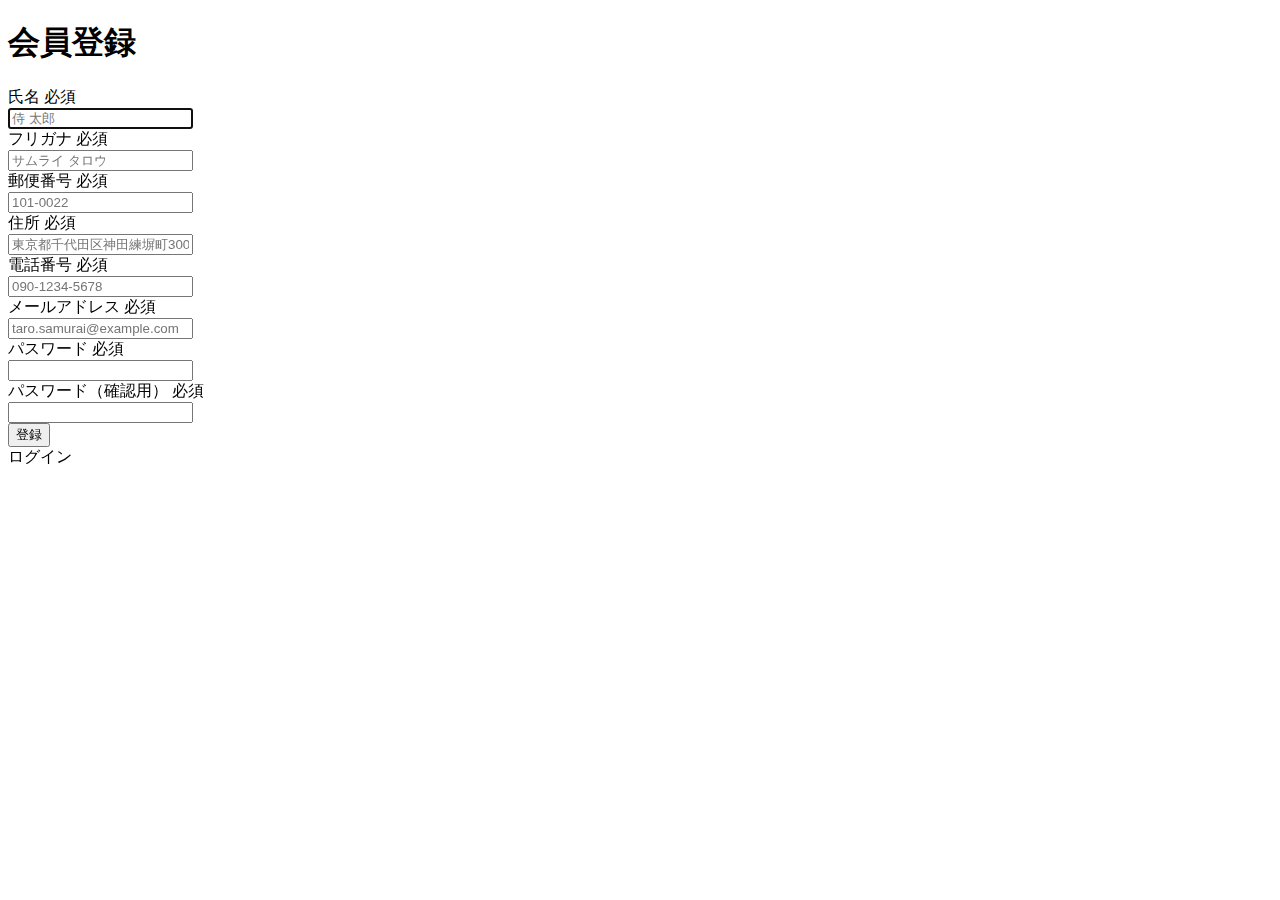
<file: kadai_tutorial_output/main/resources/templates/auth/signup.html>
<!DOCTYPE html>
<html xmlns:th="https://www.thymeleaf.org" xmlns:sec="http://www.thymeleaf.org/extras/spring-security">

<head>
	<div th:replace="~{fragment :: meta}"></div>

	<div th:replace="~{fragment :: styles}"></div>

	<title>会員登録</title>
</head>

<body>
	<div class="samuraitravel-wrapper">
		<!-- ヘッダー -->
		<div th:replace="~{fragment :: header}"></div>

		<main>
			<div class="container pt-4 pb-5 samuraitravel-container">
				<div class="row justify-content-center">
					<div class="col-xl-5 col-lg-6 col-md-8">

						<h1 class="mb-4 text-center">会員登録</h1>

						<form method="post" th:action="@{/signup}" th:object="${signupForm}">

							<div class="form-group row mb-3">
								<div class="col-md-5">
									<label for="name" class="col-form-label text-md-left fw-bold">
										<div class="d-flex align-items-center">
											<span class="me-1">氏名</span>
											<span class="badge bg-danger">必須</span>
										</div>
									</label>
								</div>
								<div class="col-md-7">
									<div th:if="${#fields.hasErrors('name')}" class="text-danger small mb-2"
										th:errors="*{name}"></div>
									<input type="text" class="form-control" th:field="*{name}" autocomplete="name"
										autofocus placeholder="侍 太郎">
								</div>
							</div>

							<div class="form-group row mb-3">
								<div class="col-md-5">
									<label for="furigana" class="col-form-label text-md-left fw-bold">
										<div class="d-flex align-items-center">
											<span class="me-1">フリガナ</span>
											<span class="badge bg-danger">必須</span>
										</div>
									</label>
								</div>
								<div class="col-md-7">
									<div th:if="${#fields.hasErrors('furigana')}" class="text-danger small mb-2"
										th:errors="*{furigana}"></div>
									<input type="text" class="form-control" th:field="*{furigana}"
										placeholder="サムライ タロウ">
								</div>
							</div>

							<div class="form-group row mb-3">
								<div class="col-md-5">
									<label for="postalCode" class="col-form-label text-md-left fw-bold">
										<div class="d-flex align-items-center">
											<span class="me-1">郵便番号</span>
											<span class="badge bg-danger">必須</span>
										</div>
									</label>
								</div>
								<div class="col-md-7">
									<div th:if="${#fields.hasErrors('postalCode')}" class="text-danger small mb-2"
										th:errors="*{postalCode}"></div>
									<input type="text" class="form-control" th:field="*{postalCode}"
										autocomplete="postal-code" placeholder="101-0022">
								</div>
							</div>

							<div class="form-group row mb-3">
								<div class="col-md-5">
									<label for="address" class="col-form-label text-md-left fw-bold">
										<div class="d-flex align-items-center">
											<span class="me-1">住所</span>
											<span class="badge bg-danger">必須</span>
										</div>
									</label>
								</div>
								<div class="col-md-7">
									<div th:if="${#fields.hasErrors('address')}" class="text-danger small mb-2"
										th:errors="*{address}"></div>
									<input type="text" class="form-control" th:field="*{address}"
										placeholder="東京都千代田区神田練塀町300番地">
								</div>
							</div>

							<div class="form-group row mb-3">
								<div class="col-md-5">
									<label for="phoneNumber" class="col-form-label text-md-left fw-bold">
										<div class="d-flex align-items-center">
											<span class="me-1">電話番号</span>
											<span class="badge bg-danger">必須</span>
										</div>
									</label>
								</div>
								<div class="col-md-7">
									<div th:if="${#fields.hasErrors('phoneNumber')}" class="text-danger small mb-2"
										th:errors="*{phoneNumber}"></div>
									<input type="text" class="form-control" th:field="*{phoneNumber}"
										autocomplete="tel-national" placeholder="090-1234-5678">
								</div>
							</div>

							<div class="form-group row mb-3">
								<div class="col-md-5">
									<label for="email" class="col-form-label text-md-left fw-bold">
										<div class="d-flex align-items-center">
											<span class="me-1">メールアドレス</span>
											<span class="badge bg-danger">必須</span>
										</div>
									</label>
								</div>
								<div class="col-md-7">
									<div th:if="${#fields.hasErrors('email')}" class="text-danger small mb-2"
										th:errors="*{email}"></div>
									<input type="text" class="form-control" th:field="*{email}" autocomplete="email"
										placeholder="taro.samurai@example.com">
								</div>
							</div>

							<div class="form-group row mb-3">
								<div class="col-md-5">
									<label for="password" class="col-form-label text-md-left fw-bold">
										<div class="d-flex align-items-center">
											<span class="me-1">パスワード</span>
											<span class="badge bg-danger">必須</span>
										</div>
									</label>
								</div>
								<div class="col-md-7">
									<div th:if="${#fields.hasErrors('password')}" class="text-danger small mb-2"
										th:errors="*{password}"></div>
									<input type="password" class="form-control" th:field="*{password}"
										autocomplete="new-password">
								</div>
							</div>

							<div class="form-group row mb-3">
								<div class="col-md-5">
									<label for="passwordConfirmation" class="col-form-label text-md-left fw-bold">
										<div class="d-flex align-items-center">
											<span class="me-1">パスワード（確認用）</span>
											<span class="badge bg-danger">必須</span>
										</div>
									</label>
								</div>
								<div class="col-md-7">
									<div th:if="${#fields.hasErrors('passwordConfirmation')}"
										class="text-danger small mb-2" th:errors="*{passwordConfirmation}"></div>
									<input type="password" class="form-control" th:field="*{passwordConfirmation}"
										autocomplete="new-password">
								</div>
							</div>

							<div class="form-group d-flex justify-content-center my-4">
								<button type="submit"
									class="btn text-white shadow-sm w-50 samuraitravel-btn">登録</button>
							</div>
						</form>

						<div class="text-center">
							<a th:href="@{/login}">ログイン</a>
						</div>
					</div>
				</div>
			</div>
		</main>

		<!-- フッター -->
		<div th:replace="~{fragment :: footer}"></div>
	</div>

	<div th:replace="~{fragment :: scripts}"></div>
</body>

</html>
</file>
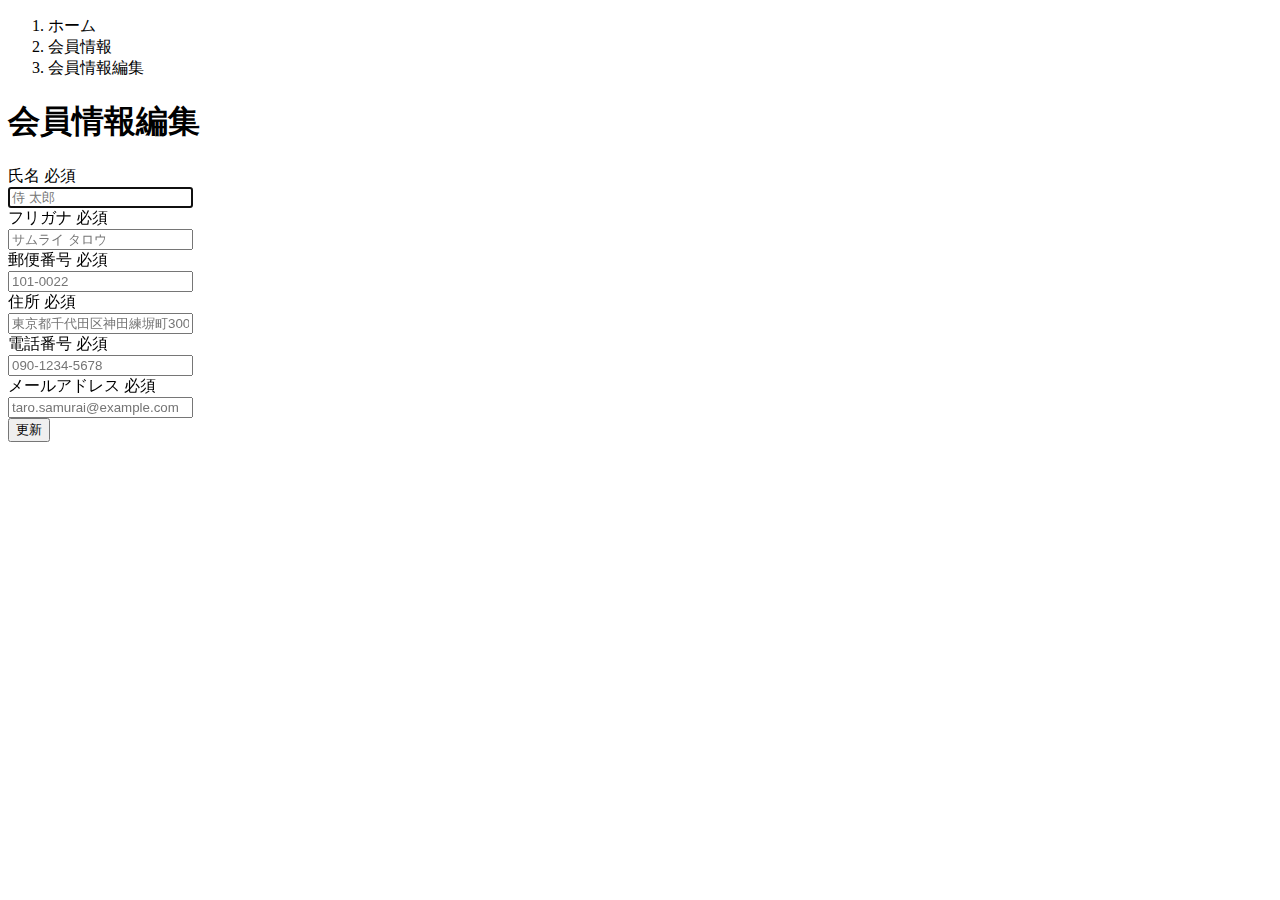
<file: kadai_tutorial_output/main/resources/templates/user/edit.html>
<!DOCTYPE html>
<html xmlns:th="https://www.thymeleaf.org" xmlns:sec="http://www.thymeleaf.org/extras/spring-security">

<head>
	<div th:replace="~{fragment :: meta}"></div>

	<div th:replace="~{fragment :: styles}"></div>

	<title>会員情報編集</title>
</head>

<body>
	<div class="samuraitravel-wrapper">
		<!-- ヘッダー -->
		<div th:replace="~{fragment :: header}"></div>

		<main>
			<div class="container pb-5 samuraitravel-container">
				<div class="row justify-content-center">
					<div class="col-xl-5 col-lg-6 col-md-8">
						<nav class="my-3" style="--bs-breadcrumb-divider: '>';" aria-label="breadcrumb">
							<ol class="breadcrumb mb-0">
								<li class="breadcrumb-item"><a th:href="@{/}">ホーム</a></li>
								<li class="breadcrumb-item"><a th:href="@{/user}">会員情報</a></li>
								<li class="breadcrumb-item active" aria-current="page">会員情報編集</li>
							</ol>
						</nav>

						<h1 class="mb-4 text-center">会員情報編集</h1>

						<form method="post" th:action="@{/user/update}" th:object="${userEditForm}">
							<input type="hidden" th:field="*{id}">

							<div class="form-group row mb-3">
								<div class="col-md-5">
									<label for="name" class="col-form-label text-md-left fw-bold">
										<div class="d-flex align-items-center">
											<span class="me-1">氏名</span>
											<span class="badge bg-danger">必須</span>
										</div>
									</label>
								</div>
								<div class="col-md-7">
									<div th:if="${#fields.hasErrors('name')}" class="text-danger small mb-2"
										th:errors="*{name}"></div>
									<input type="text" class="form-control" th:field="*{name}" autocomplete="name"
										autofocus placeholder="侍 太郎">
								</div>
							</div>

							<div class="form-group row mb-3">
								<div class="col-md-5">
									<label for="furigana" class="col-form-label text-md-left fw-bold">
										<div class="d-flex align-items-center">
											<span class="me-1">フリガナ</span>
											<span class="badge bg-danger">必須</span>
										</div>
									</label>
								</div>
								<div class="col-md-7">
									<div th:if="${#fields.hasErrors('furigana')}" class="text-danger small mb-2"
										th:errors="*{furigana}"></div>
									<input type="text" class="form-control" th:field="*{furigana}"
										placeholder="サムライ タロウ">
								</div>
							</div>

							<div class="form-group row mb-3">
								<div class="col-md-5">
									<label for="postalCode" class="col-form-label text-md-left fw-bold">
										<div class="d-flex align-items-center">
											<span class="me-1">郵便番号</span>
											<span class="badge bg-danger">必須</span>
										</div>
									</label>
								</div>
								<div class="col-md-7">
									<div th:if="${#fields.hasErrors('postalCode')}" class="text-danger small mb-2"
										th:errors="*{postalCode}"></div>
									<input type="text" class="form-control" th:field="*{postalCode}"
										autocomplete="postal-code" placeholder="101-0022">
								</div>
							</div>

							<div class="form-group row mb-3">
								<div class="col-md-5">
									<label for="address" class="col-form-label text-md-left fw-bold">
										<div class="d-flex align-items-center">
											<span class="me-1">住所</span>
											<span class="badge bg-danger">必須</span>
										</div>
									</label>
								</div>
								<div class="col-md-7">
									<div th:if="${#fields.hasErrors('address')}" class="text-danger small mb-2"
										th:errors="*{address}"></div>
									<input type="text" class="form-control" th:field="*{address}"
										placeholder="東京都千代田区神田練塀町300番地">
								</div>
							</div>

							<div class="form-group row mb-3">
								<div class="col-md-5">
									<label for="phoneNumber" class="col-form-label text-md-left fw-bold">
										<div class="d-flex align-items-center">
											<span class="me-1">電話番号</span>
											<span class="badge bg-danger">必須</span>
										</div>
									</label>
								</div>
								<div class="col-md-7">
									<div th:if="${#fields.hasErrors('phoneNumber')}" class="text-danger small mb-2"
										th:errors="*{phoneNumber}"></div>
									<input type="text" class="form-control" th:field="*{phoneNumber}"
										autocomplete="tel-national" placeholder="090-1234-5678">
								</div>
							</div>

							<div class="form-group row mb-3">
								<div class="col-md-5">
									<label for="email" class="col-form-label text-md-left fw-bold">
										<div class="d-flex align-items-center">
											<span class="me-1">メールアドレス</span>
											<span class="badge bg-danger">必須</span>
										</div>
									</label>
								</div>
								<div class="col-md-7">
									<div th:if="${#fields.hasErrors('email')}" class="text-danger small mb-2"
										th:errors="*{email}"></div>
									<input type="text" class="form-control" th:field="*{email}" autocomplete="email"
										placeholder="taro.samurai@example.com">
								</div>
							</div>


							<div class="form-group d-flex justify-content-center my-4">
								<button type="submit"
									class="btn text-white shadow-sm w-50 samuraitravel-btn">更新</button>
							</div>
						</form>
					</div>
				</div>
			</div>
		</main>

		<!-- フッター -->
		<div th:replace="~{fragment :: footer}"></div>
	</div>

	<div th:replace="~{fragment :: scripts}"></div>
</body>

</html>
</file>
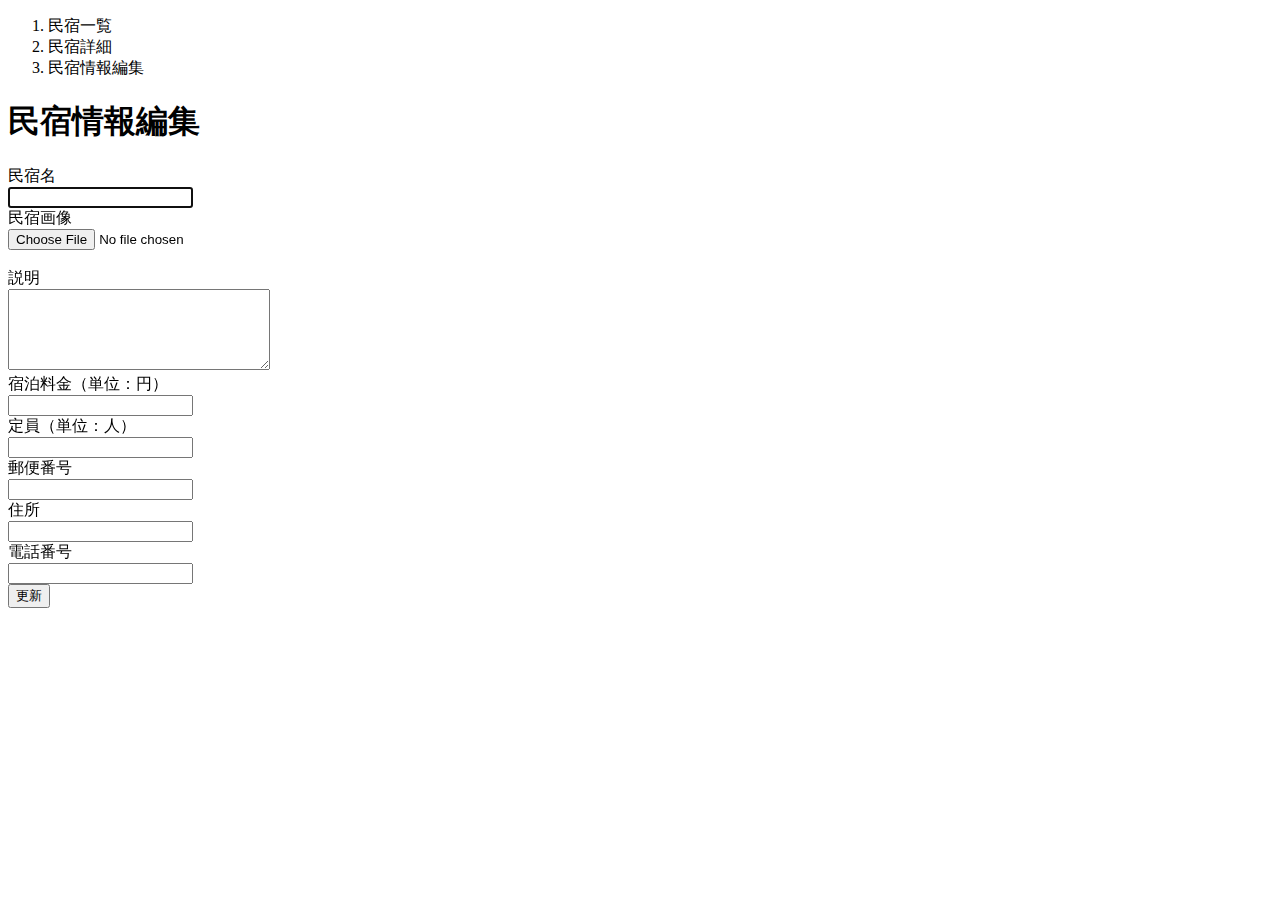
<file: kadai_tutorial_output/main/resources/templates/admin/houses/edit.html>
<!DOCTYPE html>
 <html xmlns:th="https://www.thymeleaf.org" xmlns:sec="http://www.thymeleaf.org/extras/spring-security">

<head>
	<div th:replace="~{fragment :: meta}"></div>

	<div th:replace="~{fragment :: styles}"></div>

	<title>民宿情報編集</title>
</head>

<body>
	<div class="samuraitravel-wrapper">
		<!-- ヘッダー -->
		<div th:replace="~{fragment :: header}"></div>

		<main>
			<div class="container pt-4 pb-5 samuraitravel-container">
				<div class="row justify-content-center">
					<div class="col-xl-5 col-lg-6 col-md-8">
						<nav class="mb-4" style="--bs-breadcrumb-divider: '>';" aria-label="breadcrumb">
							<ol class="breadcrumb mb-0">
								<li class="breadcrumb-item"><a th:href="@{/admin/houses}">民宿一覧</a></li>
								<li class="breadcrumb-item"><a
										th:href="@{/admin/houses/__${houseEditForm.getId()}__}">民宿詳細</a></li>
								<li class="breadcrumb-item active" aria-current="page">民宿情報編集</li>
							</ol>
						</nav>

						<h1 class="mb-4 text-center">民宿情報編集</h1>

						<form method="post" th:action="@{/admin/houses/__${houseEditForm.getId()}__/update}"
							th:object="${houseEditForm}" enctype="multipart/form-data">
							<!-- hidden：ユーザーからは見えないが値はサーバーに送信される -->
							<input type="hidden" th:field="*{id}">

							<div class="form-group row mb-3">
								<div class="col-md-4">
									<label for="name" class="col-form-label text-md-left fw-bold">民宿名</label>
								</div>
								<div class="col-md-8">
									<div th:if="${#fields.hasErrors('name')}" class="text-danger small mb-2"
										th:errors="*{name}"></div>
									<input type="text" class="form-control" th:field="*{name}" autofocus>
								</div>
							</div>

							<div class="form-group row mb-3">
								<div class="col-md-4">
									<label for="imageFile" class="col-form-label text-md-left fw-bold">民宿画像</label>
								</div>
								<div class="col-md-8">
									<div th:if="${#fields.hasErrors('imageFile')}" class="text-danger small mb-2"
										th:errors="*{imageFile}"></div>
									<input type="file" class="form-control" th:field="*{imageFile}">
								</div>
							</div>

							<!-- 選択された画像の表示場所 -->
							<div th:if="${imageName}" class="row" id="imagePreview"><img
									th:src="@{/storage/__${imageName}__}" class="mb-3"></div>
							<div th:unless="${imageName}" class="row" id="imagePreview"></div>

							<div class="form-group row mb-3">
								<div class="col-md-4">
									<label for="description" class="col-form-label text-md-left fw-bold">説明</label>
								</div>
								<div class="col-md-8">
									<div th:if="${#fields.hasErrors('description')}" class="text-danger small mb-2"
										th:errors="*{description}"></div>
									<textarea class="form-control" th:field="*{description}" cols="30"
										rows="5"></textarea>
								</div>
							</div>

							<div class="form-group row mb-3">
								<div class="col-md-4">
									<label for="price" class="col-form-label text-md-left fw-bold">宿泊料金（単位：円）</label>
								</div>
								<div class="col-md-8">
									<div th:if="${#fields.hasErrors('price')}" class="text-danger small mb-2"
										th:errors="*{price}"></div>
									<input type="number" class="form-control" th:field="*{price}">
								</div>
							</div>

							<div class="form-group row mb-3">
								<div class="col-md-4">
									<label for="capacity" class="col-form-label text-md-left fw-bold">定員（単位：人）</label>
								</div>
								<div class="col-md-8">
									<div th:if="${#fields.hasErrors('capacity')}" class="text-danger small mb-2"
										th:errors="*{capacity}"></div>
									<input type="number" class="form-control" th:field="*{capacity}">
								</div>
							</div>

							<div class="form-group row mb-3">
								<div class="col-md-4">
									<label for="postalCode" class="col-form-label text-md-left fw-bold">郵便番号</label>
								</div>
								<div class="col-md-8">
									<div th:if="${#fields.hasErrors('postalCode')}" class="text-danger small mb-2"
										th:errors="*{postalCode}"></div>
									<input type="text" class="form-control" th:field="*{postalCode}">
								</div>
							</div>

							<div class="form-group row mb-3">
								<div class="col-md-4">
									<label for="address" class="col-form-label text-md-left fw-bold">住所</label>
								</div>
								<div class="col-md-8">
									<div th:if="${#fields.hasErrors('address')}" class="text-danger small mb-2"
										th:errors="*{address}"></div>
									<input type="text" class="form-control" th:field="*{address}">
								</div>
							</div>

							<div class="form-group row mb-3">
								<div class="col-md-4">
									<label for="phoneNumber" class="col-form-label text-md-left fw-bold">電話番号</label>
								</div>
								<div class="col-md-8">
									<div th:if="${#fields.hasErrors('phoneNumber')}" class="text-danger small mb-2"
										th:errors="*{phoneNumber}"></div>
									<input type="text" class="form-control" th:field="*{phoneNumber}">
								</div>
							</div>


							<div class="form-group d-flex justify-content-center my-4">
								<button type="submit"
									class="btn text-white shadow-sm w-50 samuraitravel-btn">更新</button>
							</div>
						</form>
					</div>
				</div>
			</div>
		</main>

		<!-- フッター -->
		<div th:replace="~{fragment :: footer}"></div>
	</div>

	<div th:replace="~{fragment :: scripts}"></div>
	<script th:src="@{/js/preview.js}"></script>
</body>

</html>
</file>
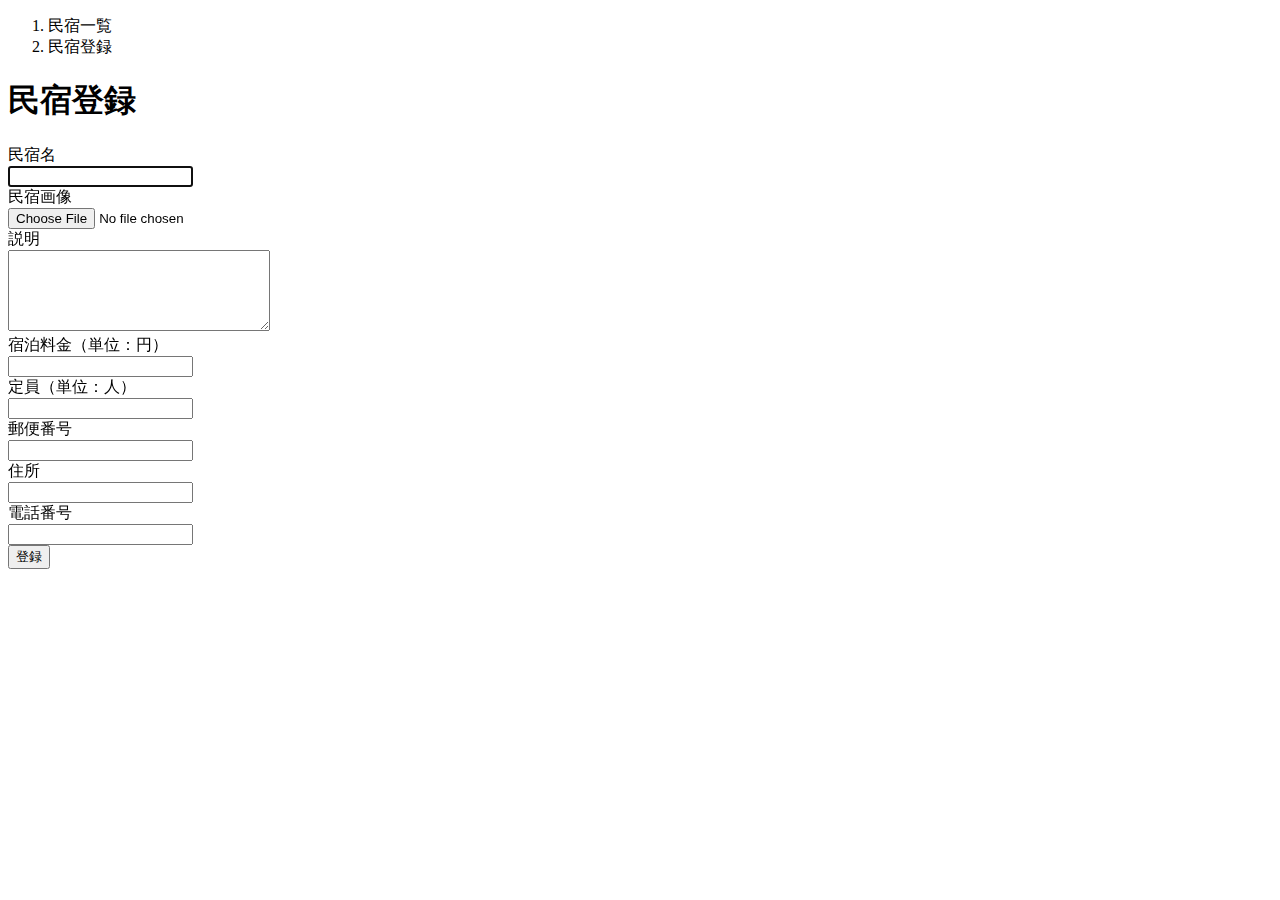
<file: kadai_tutorial_output/main/resources/templates/admin/houses/register.html>
<!DOCTYPE html>
 <html xmlns:th="https://www.thymeleaf.org" xmlns:sec="http://www.thymeleaf.org/extras/spring-security">

<head>
	<div th:replace="~{fragment :: meta}"></div>

	<div th:replace="~{fragment :: styles}"></div>

	<title>民宿登録</title>
</head>

<body>
	<div class="samuraitravel-wrapper">
		<!-- ヘッダー -->
		<div th:replace="~{fragment :: header}"></div>

		<main>
			<div class="container pt-4 pb-5 samuraitravel-container">
				<div class="row justify-content-center">
					<div class="col-xl-5 col-lg-6 col-md-8">
						<nav class="mb-4" style="--bs-breadcrumb-divider: '>';" aria-label="breadcrumb">
							<ol class="breadcrumb mb-0">
								<li class="breadcrumb-item"><a th:href="@{/admin/houses}">民宿一覧</a></li>
								<li class="breadcrumb-item active" aria-current="page">民宿登録</li>
							</ol>
						</nav>

						<h1 class="mb-4 text-center">民宿登録</h1>

						<!-- form要素のmethod属性にpostを指定　データを変更するため -->
						<!-- th:object属性：コントローラから受け取ったフォームクラスのインスタンスを指定することで
							各入力項目をフォームクラスの各フィールドとバインドできるようになる -->
						<!-- enctype属性：フォームの入力内容を送信する際のエンコードタイプを指定するための属性
							エンコード：データを一定の規則に従って他の形式に変換すること
							multipart/form-dataを指定することで、テキストだけでなくファイルも送信できる -->
						<form method="post" th:action="@{/admin/houses/create}" th:object="${houseRegisterForm}"
							enctype="multipart/form-data">
							<div class="form-group row mb-3">
								<div class="col-md-4">
									<label for="name" class="col-form-label text-md-left fw-bold">民宿名</label>
								</div>
								<div class="col-md-8">
									<!-- #fields.hasErrors：そのフィールドがバリデーションに失敗した場合のみ
										そのHTML要素を表示する -->
									<!-- th:errors属性：エラーメッセージ（フォームクラスで指定したもの）を表示 -->
									<div th:if="${#fields.hasErrors('name')}" class="text-danger small mb-2"
										th:errors="*{name}"></div>
									<!-- th:field属性：各入力項目をフォームクラスの各フィールドとバインドする
										id属性とname属性も同じ値で設定される　今回だとどちらもname -->
									<input type="text" class="form-control" th:field="*{name}" autofocus>
								</div>
							</div>

							<div class="form-group row mb-3">
								<div class="col-md-4">
									<label for="imageFile" class="col-form-label text-md-left fw-bold">民宿画像</label>
								</div>
								<div class="col-md-8">
									<div th:if="${#fields.hasErrors('imageFile')}" class="text-danger small mb-2"
										th:errors="*{imageFile}"></div>
									<input type="file" class="form-control" th:field="*{imageFile}">
								</div>
							</div>

							<!-- 選択された画像の表示場所 -->
							<div class="row" id="imagePreview"></div>

							<div class="form-group row mb-3">
								<div class="col-md-4">
									<label for="description" class="col-form-label text-md-left fw-bold">説明</label>
								</div>
								<div class="col-md-8">
									<div th:if="${#fields.hasErrors('description')}" class="text-danger small mb-2"
										th:errors="*{description}"></div>
									<textarea class="form-control" th:field="*{description}" cols="30"
										rows="5"></textarea>
								</div>
							</div>

							<div class="form-group row mb-3">
								<div class="col-md-4">
									<label for="price" class="col-form-label text-md-left fw-bold">宿泊料金（単位：円）</label>
								</div>
								<div class="col-md-8">
									<div th:if="${#fields.hasErrors('price')}" class="text-danger small mb-2"
										th:errors="*{price}"></div>
									<input type="number" class="form-control" th:field="*{price}">
								</div>
							</div>

							<div class="form-group row mb-3">
								<div class="col-md-4">
									<label for="capacity" class="col-form-label text-md-left fw-bold">定員（単位：人）</label>
								</div>
								<div class="col-md-8">
									<div th:if="${#fields.hasErrors('capacity')}" class="text-danger small mb-2"
										th:errors="*{capacity}"></div>
									<input type="number" class="form-control" th:field="*{capacity}">
								</div>
							</div>

							<div class="form-group row mb-3">
								<div class="col-md-4">
									<label for="postalCode" class="col-form-label text-md-left fw-bold">郵便番号</label>
								</div>
								<div class="col-md-8">
									<div th:if="${#fields.hasErrors('postalCode')}" class="text-danger small mb-2"
										th:errors="*{postalCode}"></div>
									<input type="text" class="form-control" th:field="*{postalCode}">
								</div>
							</div>

							<div class="form-group row mb-3">
								<div class="col-md-4">
									<label for="address" class="col-form-label text-md-left fw-bold">住所</label>
								</div>
								<div class="col-md-8">
									<div th:if="${#fields.hasErrors('address')}" class="text-danger small mb-2"
										th:errors="*{address}"></div>
									<input type="text" class="form-control" th:field="*{address}">
								</div>
							</div>

							<div class="form-group row mb-3">
								<div class="col-md-4">
									<label for="phoneNumber" class="col-form-label text-md-left fw-bold">電話番号</label>
								</div>
								<div class="col-md-8">
									<div th:if="${#fields.hasErrors('phoneNumber')}" class="text-danger small mb-2"
										th:errors="*{phoneNumber}"></div>
									<input type="text" class="form-control" th:field="*{phoneNumber}">
								</div>
							</div>


							<div class="form-group d-flex justify-content-center my-4">
								<button type="submit"
									class="btn text-white shadow-sm w-50 samuraitravel-btn">登録</button>
							</div>
						</form>
					</div>
				</div>
			</div>
		</main>

		<!-- フッター -->
		<div th:replace="~{fragment :: footer}"></div>
	</div>

	<!-- JSファイル読み込み -->
	<!-- 画像ファイルの選択時にプレビューを表示させるため使用 -->
	<div th:replace="~{fragment :: scripts}"></div>
	<script th:src="@{/js/preview.js}"></script>
</body>

</html>
</file>
